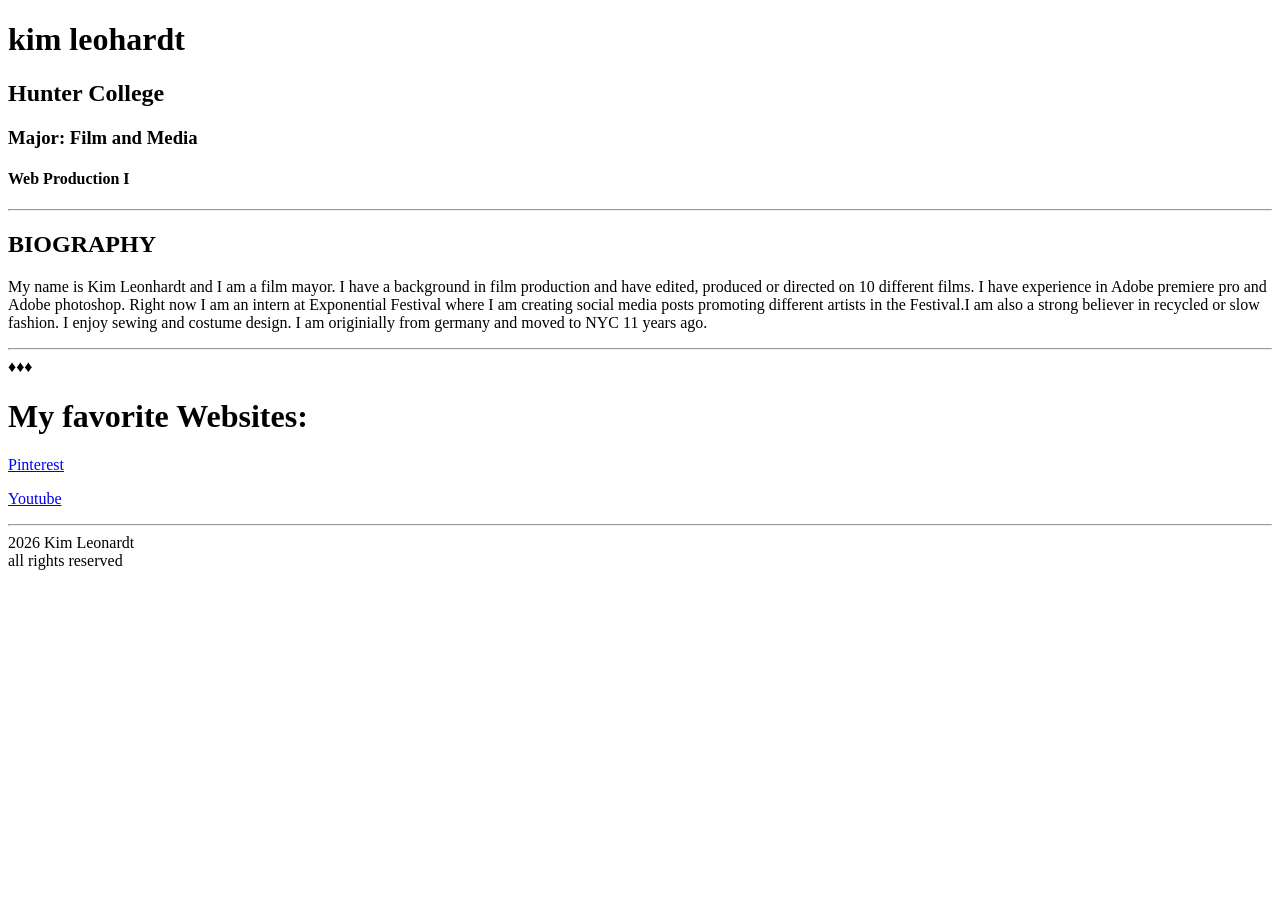
<file: index.html>
<!DOCTYPE html>
<html>
<head>
<title>Page Title</title>
</head>
<body>

<h1>kim leohardt</h1>
<h2>Hunter College</h2>
<h3>Major: Film and Media</h3>
<h4>Web Production I</h4>

<hr> 

<h2>BIOGRAPHY</h2>
<p>My name is Kim Leonhardt and I am a film mayor. I have a background in film production and have edited, produced or directed on 10 different films. I have experience in Adobe premiere pro and Adobe photoshop.  Right now I am an intern at Exponential Festival where I am creating social media posts promoting different artists in the Festival.I am also a strong believer in recycled or slow fashion. I enjoy sewing and costume design. I am originially from germany and moved to NYC 11 years ago. 
</p>

<hr> 
&diams;&diams;&diams;
<h1>My favorite Websites:</h1>
<p><a href="https://www.pinterest.com"
target="_blank">Pinterest</a></p>
<p><a href="https://www.youtube.com"
target="_blank">Youtube</a></p>

<hr>

2026 Kim Leonardt <br>
all rights reserved



</body>
</html>
</file>
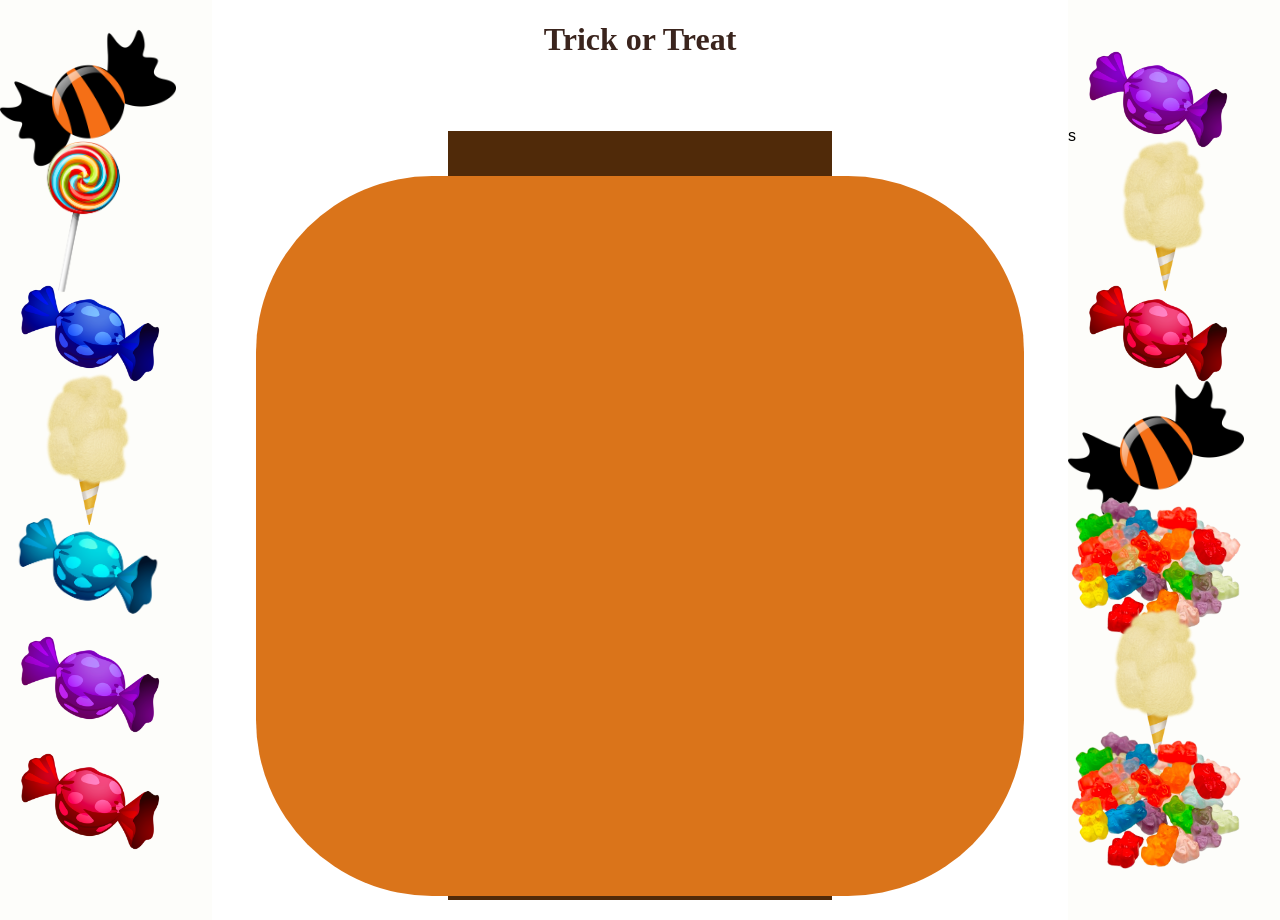
<file: JavaScript Example 2/index.html>
<!DOCTYPE html>
<html lang="en">
	<head>
		<title>Halloween</title>
		<meta charset="utf-8" />
		<meta http-equiv="X-UA-Compatible" content="IE=edge" />
		<meta name="viewport" content="width=device-width, initial-scale=1" />
		<!-- import the webpage's stylesheet -->
		<link rel="stylesheet" href="styles.css" />
		<!-- import the webpage's JavaScript file -->
		<script src="script.js" defer></script>
	</head>

	<body>
		<div id="page">
			<h1>Trick or Treat</h1>
			<div id="left-container" class="container">
				<div class="plant-holder">
					<img class="candy" alt="candy" id="candy1" src="./images/candy1.png" />
				</div>
				<div class="plant-holder">
					<img class="candy" alt="candy" id="candy2" src="./images/candy2.png" />
				</div>
				<div class="plant-holder">
					<img class="candy" alt="candy" id="candy3" src="./images/candy3.png" />
				</div>
				<div class="plant-holder">
					<img class="candy" alt="candy" id="candy4" src="./images/candy4.png" />
				</div>
				<div class="plant-holder">
					<img class="candy" alt="candy" id="candy5" src="./images/candy5.png" />
				</div>
				<div class="plant-holder">
					<img class="candy" alt="candy" id="candy6" src="./images/candy6.png" />
				</div>
				<div class="plant-holder">
					<img class="candy" alt="candy" id="candy7" src="./images/candy7.png" />
				</div>
			</div>
			<div id="right-container" class="container">
				<div class="plant-holder">
					<img class="candy" alt="candy" id="candy8" src="./images/candy6.png" />
				</div>
				<div class="plant-holder">s
					<img class="candy" alt="candy" id="candy4" src="./images/candy4.png" />
				</div>
				<div class="plant-holder">
					<img class="candy" alt="candy" id="candy7" src="./images/candy7.png" />
				</div>
				<div class="plant-holder">
					<img class="candy" alt="candy" id="candy1" src="./images/candy1.png" />
				</div>
				<div class="plant-holder">
					<img class="candy" alt="candy" id="candy2" src="./images/candy8.png" />
				</div>
				<div class="plant-holder">
					<img class="candy" alt="candy" id="candy4" src="./images/candy4.png" />
				</div>
				<div class="plant-holder">
					<img class="candy" alt="candy" id="candy8" src="./images/candy8.png" />
				</div>
			</div>

			<div id="terrarium">
				<div class="jar-top"></div>
				<div class="jar-walls">
				</div>
				<div class="dirt"></div>
				<div class="jar-bottom"></div>
				<div class="pumpkin-holder">
					<img class="pumpkin" alt="pumpkin" id="pumpkin" src="./images/pumpkin.png" />
				</div>
			</div>
		</div>
	</body>
</html>
</file>
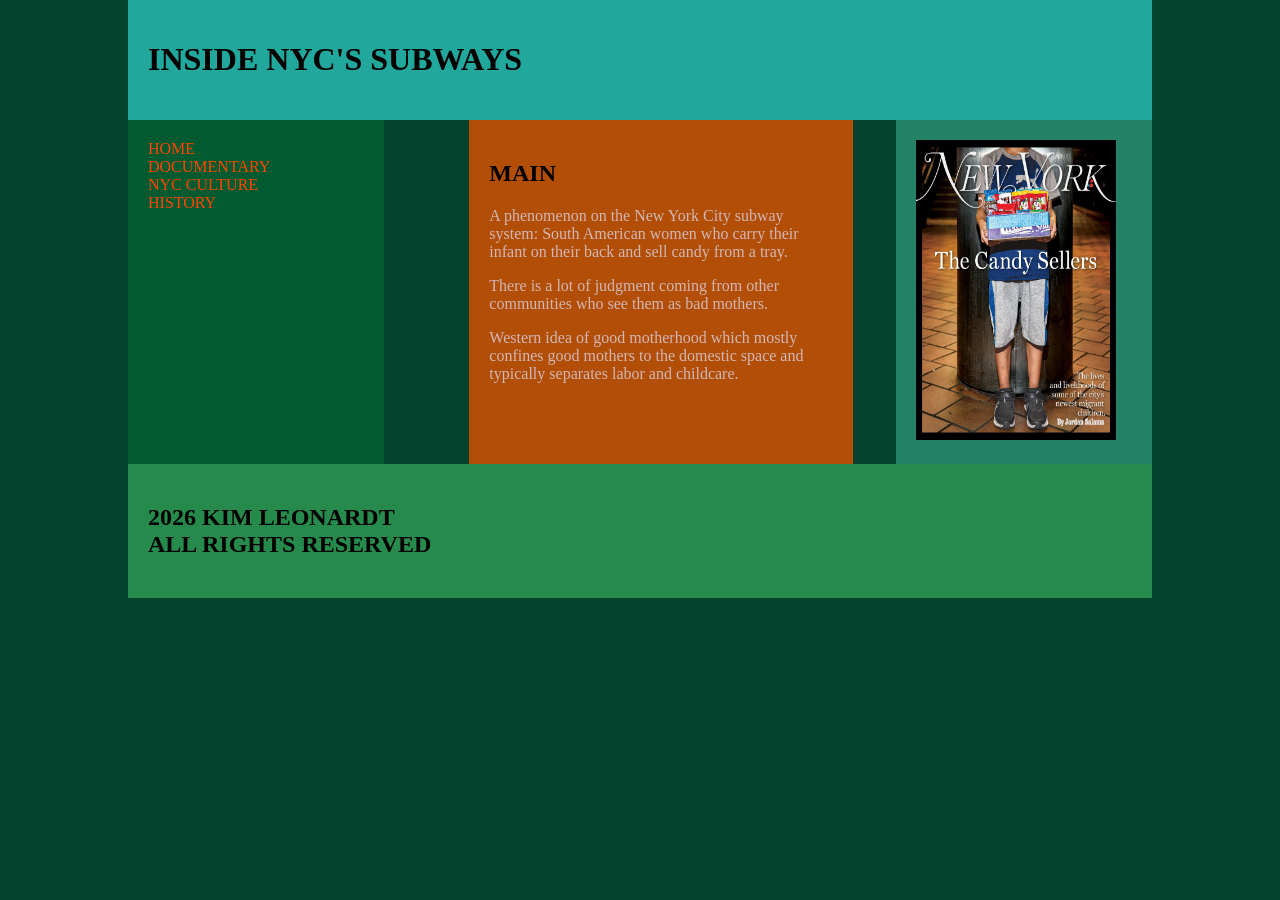
<file: leonhardt midterm/index.html>
<!DOCTYPE html>
<html>
<head>

	<meta charset="utf-8">
	<meta name="viewport" content="width=device-width, initial-scale=1">
	<title>Grid Layout</title>
	<link rel="stylesheet" href="styles.css">
</head>

<body>

	<div class="wrapper">

		<header>
			<h1>Inside NYC's Subways</h1>
			
		</header>

		<main>
			<h2>main</h2>
			<p>A phenomenon on the New York City subway system: South American women who carry their infant on their back and sell candy from a tray.</p>
			<p>There is a lot of judgment coming from other communities who see them as bad mothers.</p>
			<p>Western idea of good motherhood which mostly confines good mothers to the domestic space and typically separates labor and childcare. </p>
		</main>

		<nav>
	
			
                   <a href="index.html">HOME</a>
                   <a href="Inside-nyc-subways.html">DOCUMENTARY</a>
                    <a href="web-art-history.html">NYC CULTURE</a>
                    <a href="contemporary-web-art.html">HISTORY</a>
	
		</nav>

           
	
       <aside>
			<img src="images/New York.jpg.webp" width="200" height="300"> 
		</aside>
        
		
		


		<footer>
			<h2><h2>2026 Kim Leonardt <br>
all rights reserved</h2>
		</footer>

	</div>

</body>

</html>
</file>
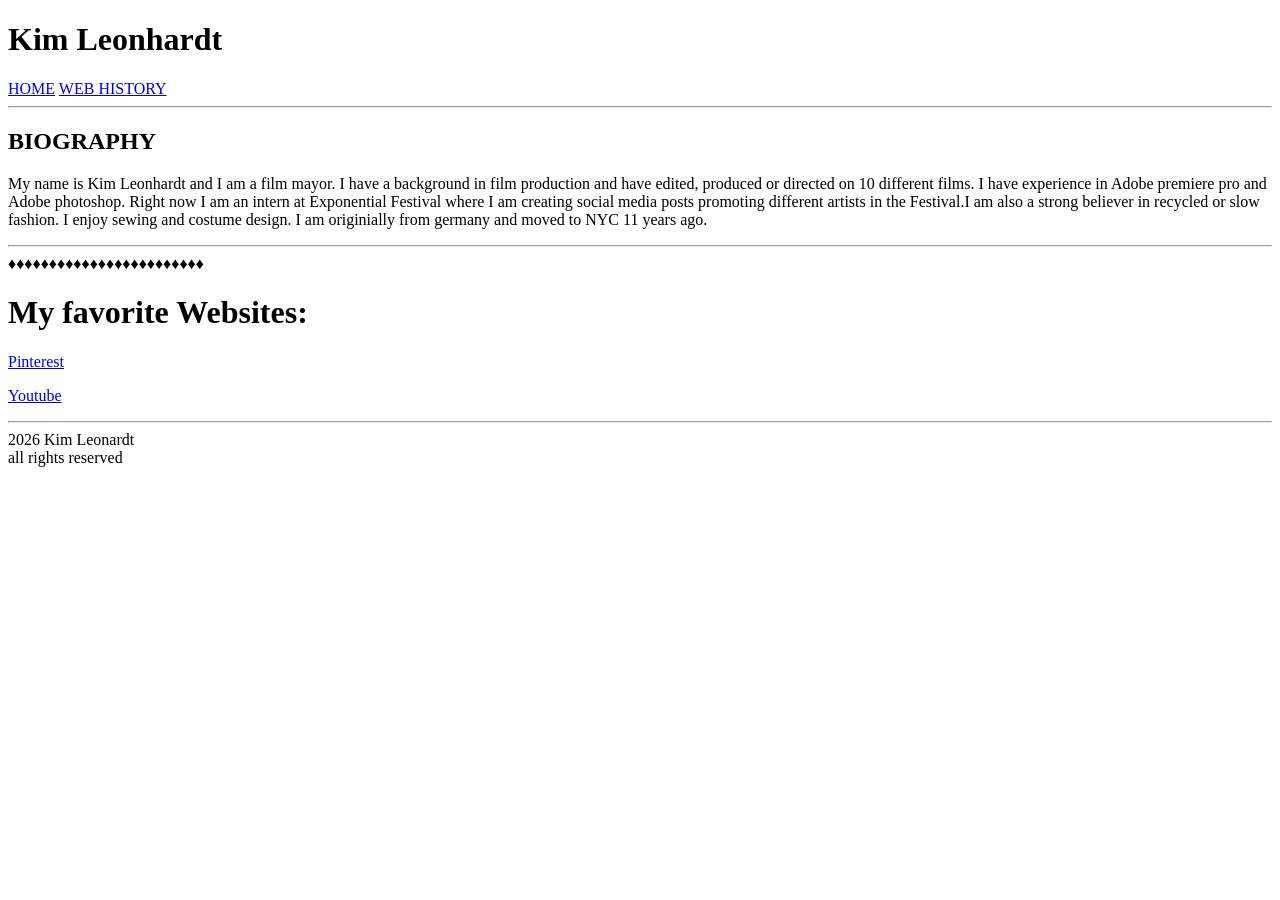
<file: session02/index.html>
<!DOCTYPE html>
<html>
<head>
<title>Page Title</title>
</head>
<body>

<header>
 		<h1>Kim Leonhardt</h1>
 	</header>

 	<nav>
 		   <a href="index.html">HOME</a>
        <a href="web-history.html">WEB HISTORY</a>
 	</nav>

<hr> 

<h2>BIOGRAPHY</h2>
<p>My name is Kim Leonhardt and I am a film mayor. I have a background in film production and have edited, produced or directed on 10 different films. I have experience in Adobe premiere pro and Adobe photoshop.  Right now I am an intern at Exponential Festival where I am creating social media posts promoting different artists in the Festival.I am also a strong believer in recycled or slow fashion. I enjoy sewing and costume design. I am originially from germany and moved to NYC 11 years ago. 
</p>

<hr> 
&diams;&diams;&diams;&diams;&diams;&diams;&diams;&diams;&diams;&diams;&diams;&diams;&diams;&diams;&diams;&diams;&diams;&diams;&diams;&diams;&diams;&diams;&diams;&diams;
<h1>My favorite Websites:</h1>
<p><a href="https://www.pinterest.com"
target="_blank">Pinterest</a></p>
<p><a href="https://www.youtube.com"
target="_blank">Youtube</a></p>

<hr>

2026 Kim Leonardt <br>
all rights reserved



</body>
</html>
</file>
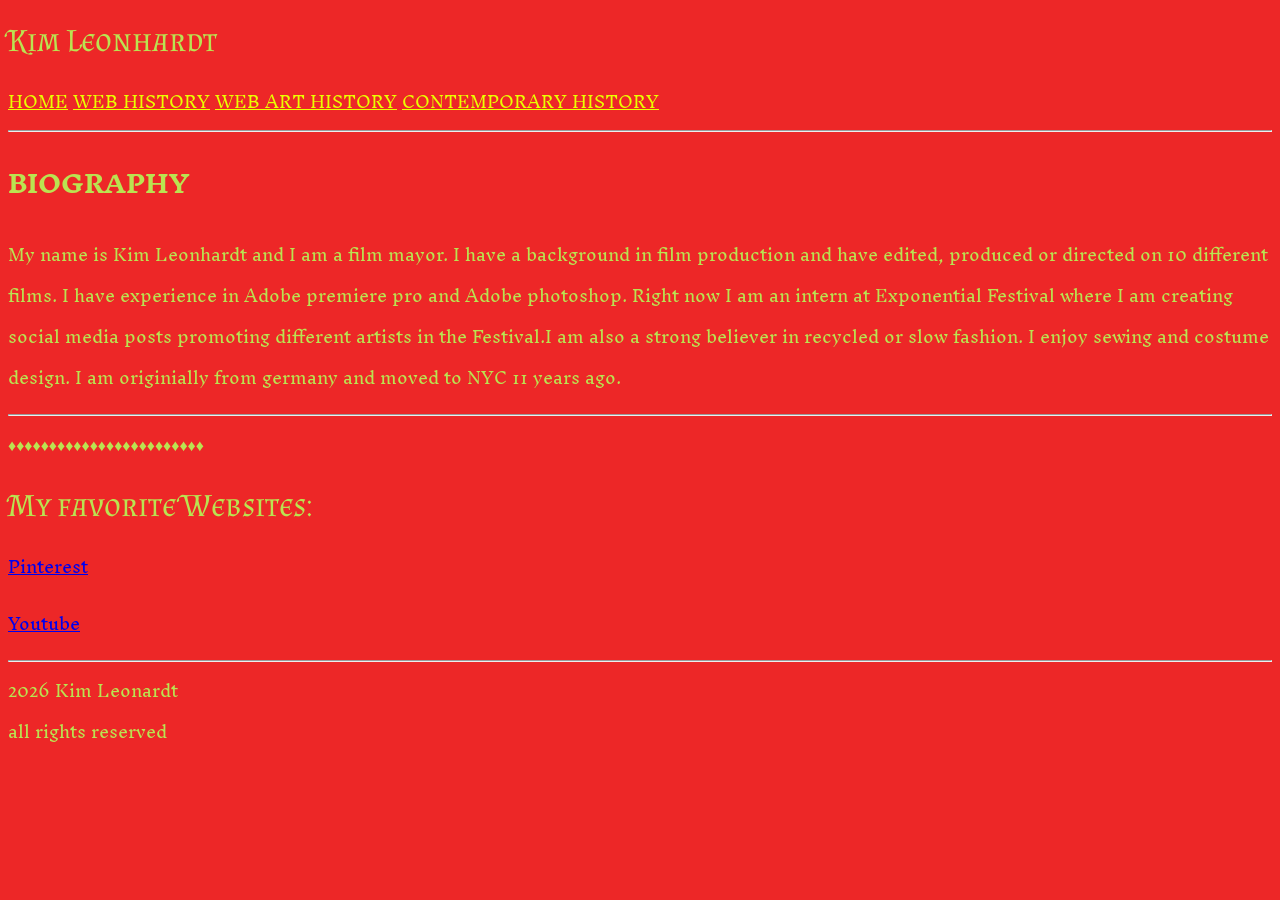
<file: session04/index.html>
<!DOCTYPE html>
<html>
<head>
<title>Kim Leonhardt</title>
<link rel="stylesheet" href="styles.css">
<link rel="preconnect" href="https://fonts.googleapis.com">
<link rel="preconnect" href="https://fonts.gstatic.com" crossorigin>
<link href="https://fonts.googleapis.com/css2?family=Inknut+Antiqua:wght@300;400;500;600;700;800;900&display=swap" rel="stylesheet">

<link rel="preconnect" href="https://fonts.googleapis.com">
<link rel="preconnect" href="https://fonts.gstatic.com" crossorigin>
<link href="https://fonts.googleapis.com/css2?family=Almendra+SC&display=swap" rel="stylesheet"> 
</head>
<body>

<header>
 		<h1>Kim Leonhardt</h1>
 	</header>

 	 <nav>
                   <a href="index.html">HOME</a>
                   <a href="web-history.html">WEB HISTORY</a>
                    <a href="web-art-history.html">WEB ART HISTORY</a>
                    <a href="contemporary-web-art.html">CONTEMPORARY HISTORY</a>
        </nav>

<hr> 

<h2>BIOGRAPHY</h2>
<p>My name is Kim Leonhardt and I am a film mayor. I have a background in film production and have edited, produced or directed on 10 different films. I have experience in Adobe premiere pro and Adobe photoshop.  Right now I am an intern at Exponential Festival where I am creating social media posts promoting different artists in the Festival.I am also a strong believer in recycled or slow fashion. I enjoy sewing and costume design. I am originially from germany and moved to NYC 11 years ago. 
</p>

<hr> 
&diams;&diams;&diams;&diams;&diams;&diams;&diams;&diams;&diams;&diams;&diams;&diams;&diams;&diams;&diams;&diams;&diams;&diams;&diams;&diams;&diams;&diams;&diams;&diams;
<h1>My favorite Websites:</h1>
<p><a href="https://www.pinterest.com"
target="_blank">Pinterest</a></p>
<p><a href="https://www.youtube.com"
target="_blank">Youtube</a></p>

<hr>

2026 Kim Leonardt <br>
all rights reserved



</body>
</html>
</file>
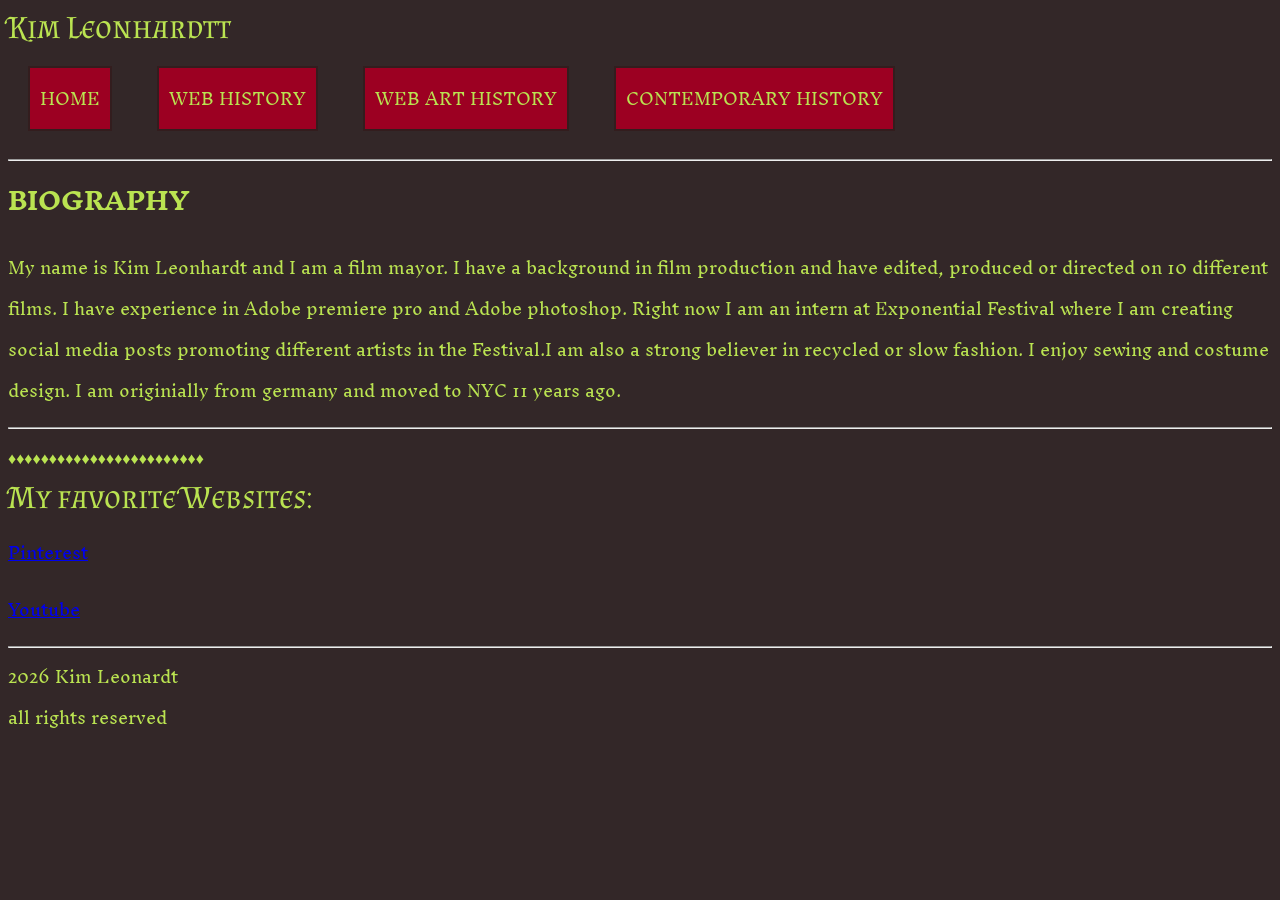
<file: session05/index.html>
<!DOCTYPE html>
<html>
<head>
<title>Kim Leonhardt</title>
<link rel="stylesheet" href="styles.css">
<link rel="preconnect" href="https://fonts.googleapis.com">
<link rel="preconnect" href="https://fonts.gstatic.com" crossorigin>
<link href="https://fonts.googleapis.com/css2?family=Inknut+Antiqua:wght@300;400;500;600;700;800;900&display=swap" rel="stylesheet">

<link rel="preconnect" href="https://fonts.googleapis.com">
<link rel="preconnect" href="https://fonts.gstatic.com" crossorigin>
<link href="https://fonts.googleapis.com/css2?family=Almendra+SC&display=swap" rel="stylesheet"> 
</head>
<body>

<header>
 		<h1>Kim Leonhardtt</h1>
 	</header>

 	 <nav>
                   <a href="index.html">HOME</a>
                   <a href="web-history.html">WEB HISTORY</a>
                    <a href="web-art-history.html">WEB ART HISTORY</a>
                    <a href="contemporary-web-art.html">CONTEMPORARY HISTORY</a>
        </nav>

<hr> 

<h2>BIOGRAPHY</h2>
<p>My name is Kim Leonhardt and I am a film mayor. I have a background in film production and have edited, produced or directed on 10 different films. I have experience in Adobe premiere pro and Adobe photoshop.  Right now I am an intern at Exponential Festival where I am creating social media posts promoting different artists in the Festival.I am also a strong believer in recycled or slow fashion. I enjoy sewing and costume design. I am originially from germany and moved to NYC 11 years ago. 
</p>

<hr> 
&diams;&diams;&diams;&diams;&diams;&diams;&diams;&diams;&diams;&diams;&diams;&diams;&diams;&diams;&diams;&diams;&diams;&diams;&diams;&diams;&diams;&diams;&diams;&diams;
<h1>My favorite Websites:</h1>
<p><a href="https://www.pinterest.com"
target="_blank">Pinterest</a></p>
<p><a href="https://www.youtube.com"
target="_blank">Youtube</a></p>

<hr>

2026 Kim Leonardt <br>
all rights reserved



</body>
</html>
</file>
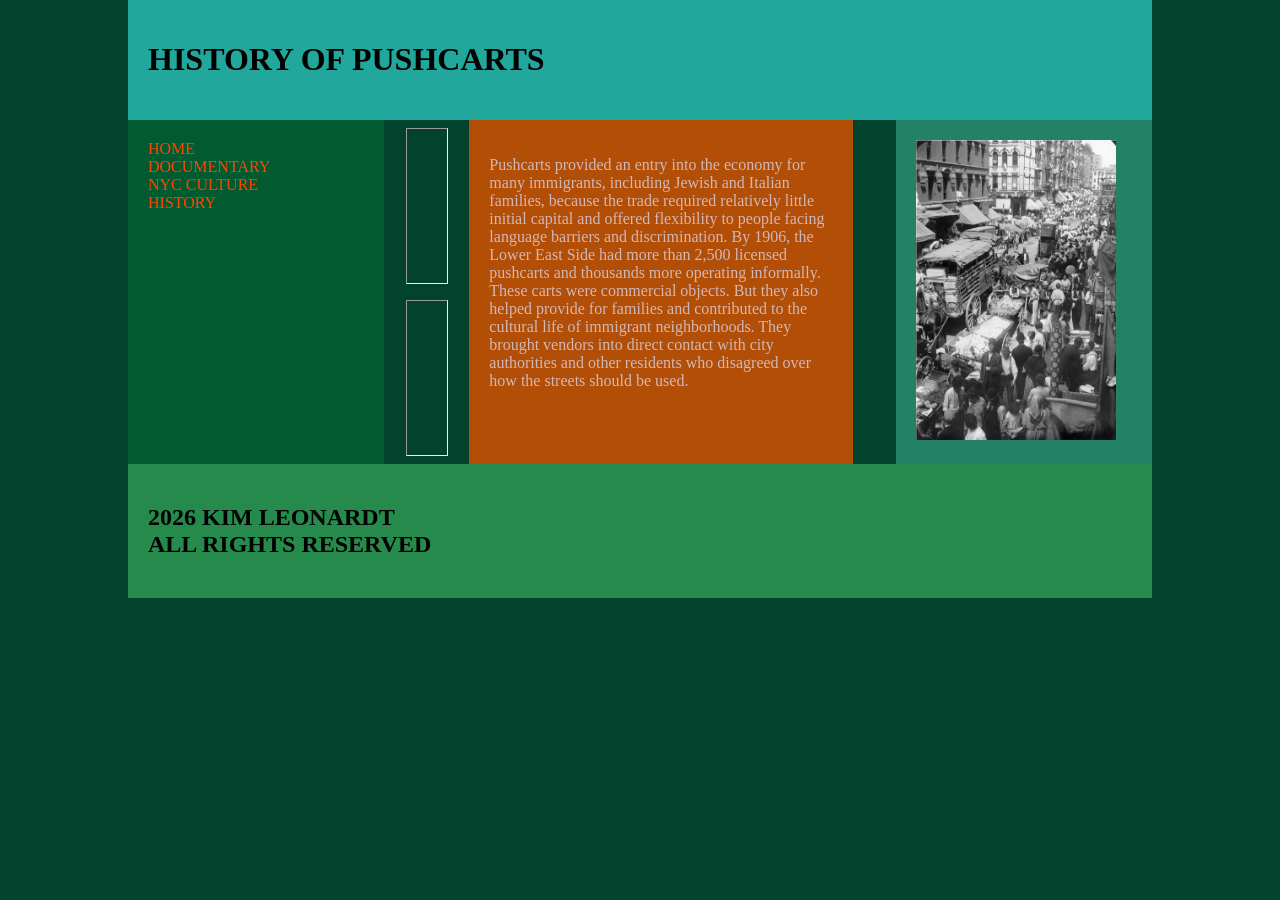
<file: leonhardt midterm/contemporary-web-art.html>
<!DOCTYPE html>
<html>
<head>
<title>Kim Leonhardt - Web Art History</title>
<link rel="preconnect" href="https://fonts.googleapis.com">
<link rel="preconnect" href="https://fonts.gstatic.com" crossorigin>
<link href="https://fonts.googleapis.com/css2?family=Inknut+Antiqua:wght@300;400;500;600;700;800;900&display=swap" rel="stylesheet">

<link rel="preconnect" href="https://fonts.googleapis.com">
<link rel="preconnect" href="https://fonts.gstatic.com" crossorigin>
<link href="https://fonts.googleapis.com/css2?family=Almendra+SC&display=swap" rel="stylesheet"> 

<link rel="stylesheet" href="styles.css">

   <meta charset="utf-8">
	<meta name="viewport" content="width=device-width, initial-scale=1">
	 <title>Grid Layout</title>
	<link rel="stylesheet" href="styles.css">
</head>

<body>
  <div class="wrapper">

        <nav>
                   <a href="index.html">HOME</a>
                   <a href="Inside-nyc-subways.html">DOCUMENTARY</a>
                    <a href="web-art-history.html">NYC CULTURE</a>
                    <a href="contemporary-web-art.html">HISTORY</a>
        </nav>

<header id="headerSection">
        <h1>History of Pushcarts</h1>
</header>

 
<hr>
<main>
    
      
      <p>Pushcarts provided an entry into the economy for many immigrants, including Jewish and Italian families, because the trade required relatively little initial capital and offered flexibility to people facing language barriers and discrimination. By 1906, the Lower East Side had more than 2,500 licensed pushcarts and thousands more operating informally.  These carts were commercial objects. But they also helped provide for families and contributed to the cultural life of immigrant neighborhoods. They brought vendors into direct contact with city authorities and other residents who disagreed over how the streets should be used. </p>
  
</main>

<aside>
			<img src="images/pushcarts.jpeg" width="200" height="300"> 
		</aside>



<hr>

	<footer>
			<h2>2026 Kim Leonardt <br>
all rights reserved</h2>
		</footer>
 
  </div>


</body>
</html>
</file>
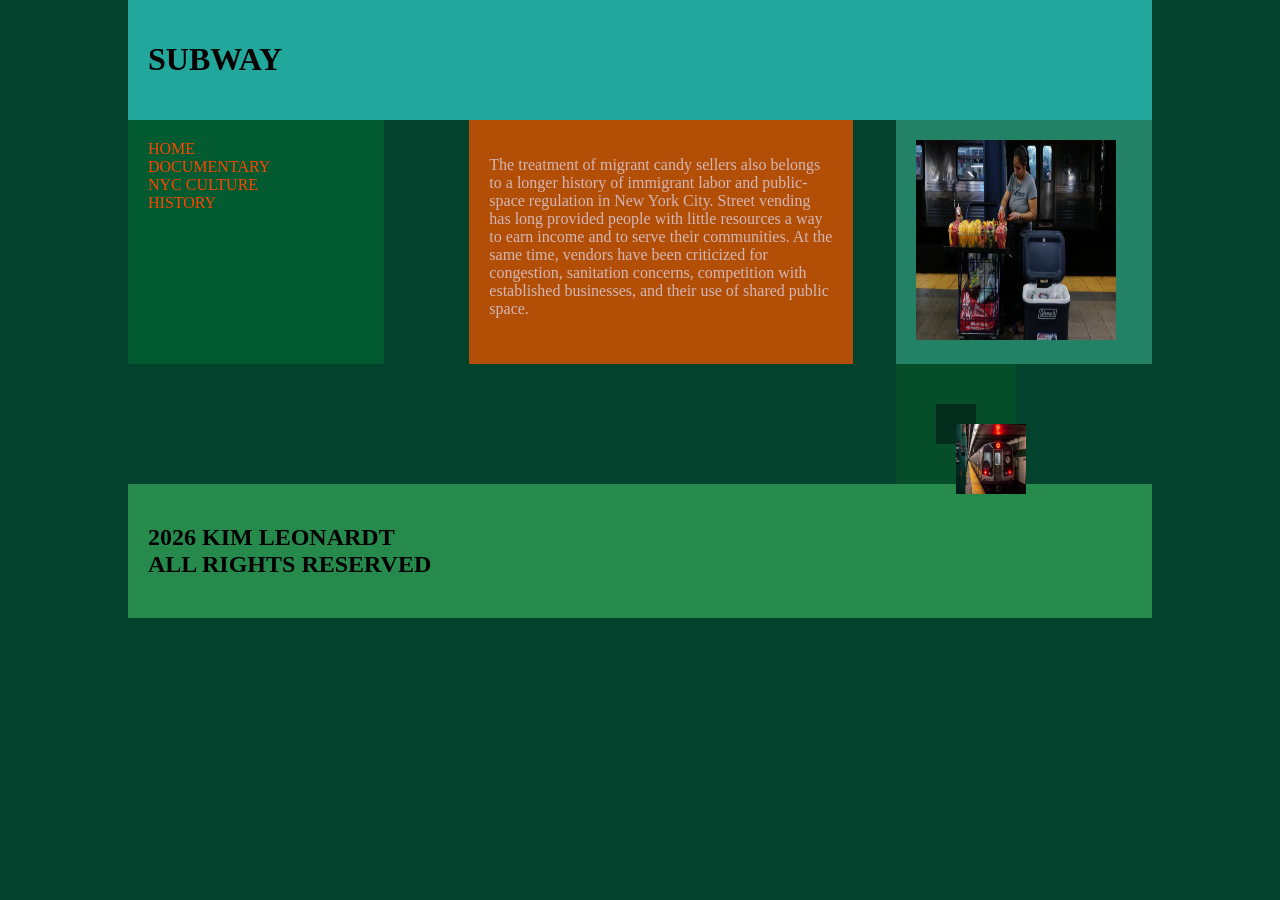
<file: leonhardt midterm/Inside-nyc-subways.html>
<!DOCTYPE html>
<html>
<head>
	<meta charset="utf-8">
	<meta name="viewport" content="width=device-width, initial-scale=1">
	<title>Inside NYC's Subways</title>
	<link rel="stylesheet" href="styles.css">
	
</head>



<body>

	<div class="wrapper">

		<header>
			<h1>SUBWAY</h1>
		</header>

		<main>
			 <p>The treatment of migrant candy sellers also belongs to a longer history of immigrant labor and public-space regulation in New York City. Street vending has long provided people with little resources a way to earn income and to serve their communities. At the same time, vendors have been criticized for congestion, sanitation concerns, competition with established businesses, and their use of shared public space. </p>
		</main>

		<nav>
			    <a href="index.html">HOME</a>
                   <a href="Inside-nyc-subways">DOCUMENTARY</a>
                    <a href="web-art-history.html">NYC CULTURE</a>
                    <a href="contemporary-web-art.html">HISTORY</a>
		</nav>

		<aside>
			<img src="images/nyc women.jpg.webp" width="200" height="200"> 
		</aside>

	

		

		<div class="col-3b">
			<img src="images/subway.jpg" width="70" height="70">
		</div>

		<footer>
			<h2>2026 Kim Leonardt <br>
all rights reserved</h2>
		</footer>

	</div>


</body>
</div>
</file>
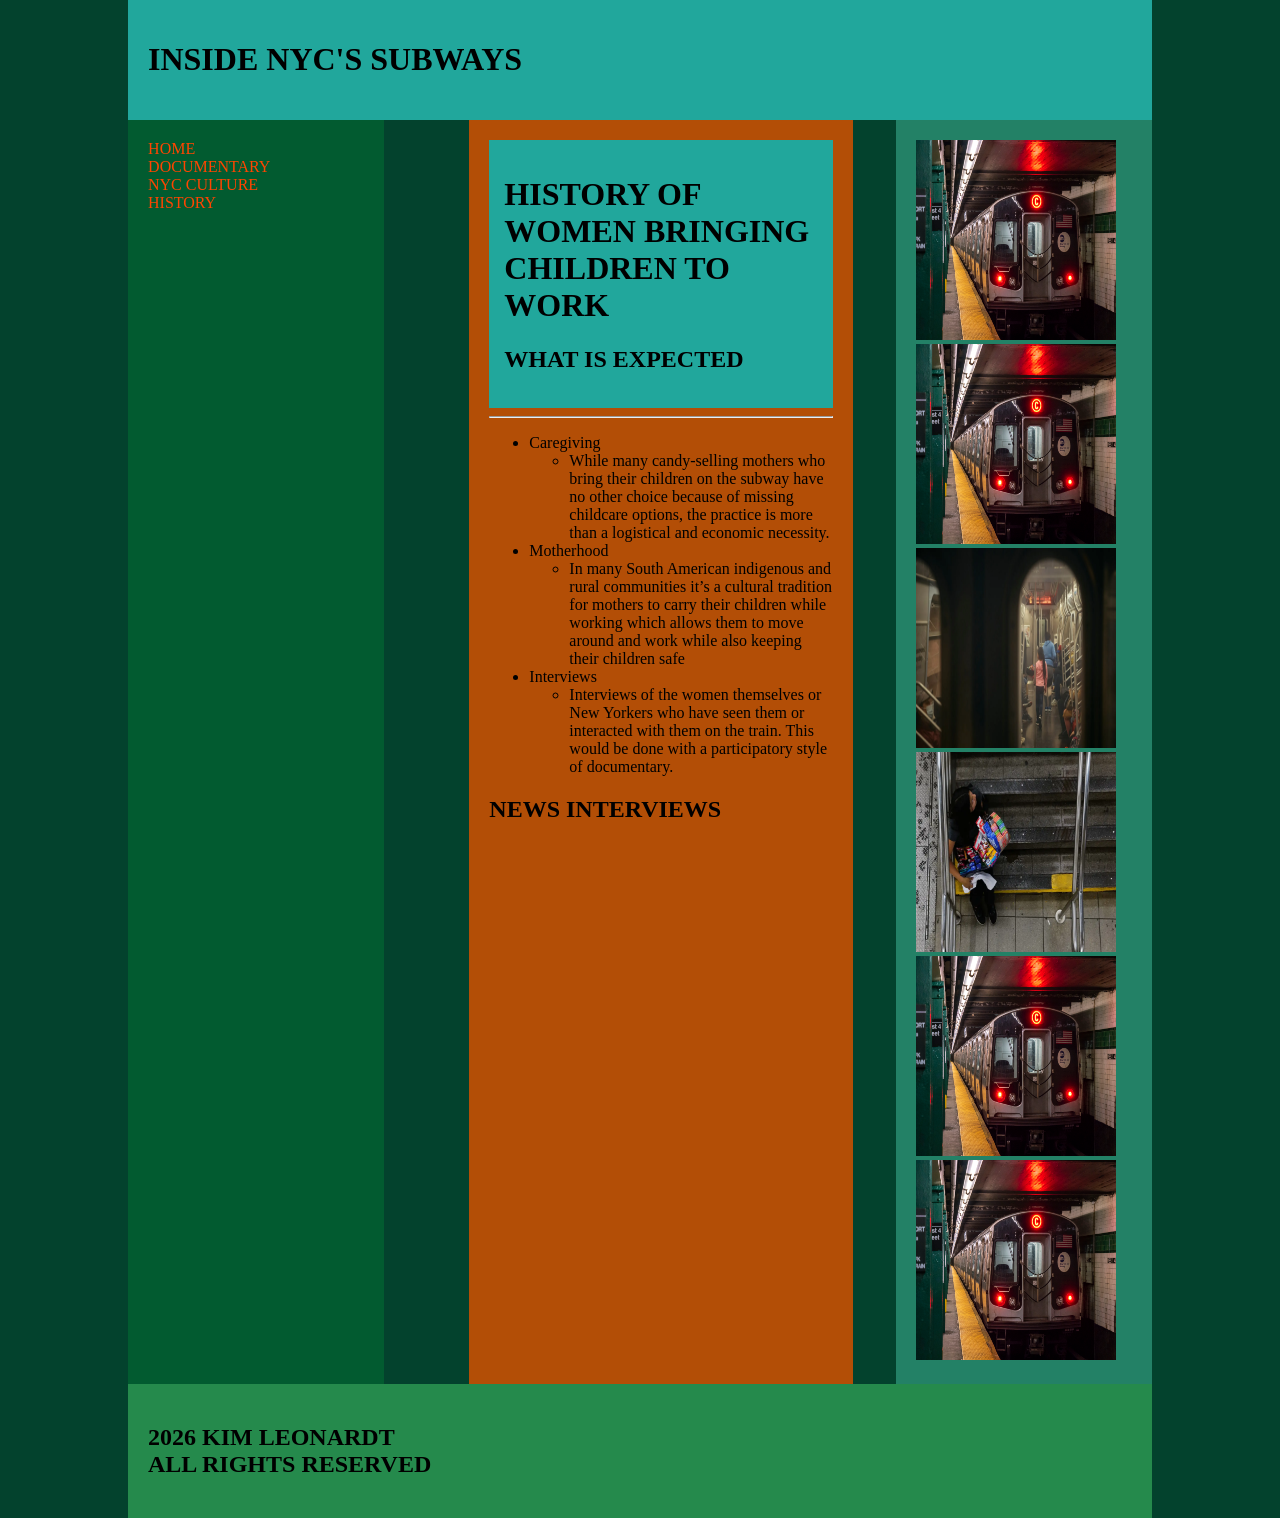
<file: leonhardt midterm/web-art-history.html>
<!DOCTYPE html>
<html>
<head>
<title>Kim Leonhardt - Inside NYC's Subways</title>
<link rel="stylesheet" href="styles.css">
<link rel="preconnect" href="https://fonts.googleapis.com">
<link rel="preconnect" href="https://fonts.gstatic.com" crossorigin>
<link href="https://fonts.googleapis.com/css2?family=Inknut+Antiqua:wght@300;400;500;600;700;800;900&display=swap" rel="stylesheet">

<link rel="preconnect" href="https://fonts.googleapis.com">
<link rel="preconnect" href="https://fonts.gstatic.com" crossorigin>
<link href="https://fonts.googleapis.com/css2?family=Almendra+SC&display=swap" rel="stylesheet"> 
</head>
<body>
        <div class="wrapper">

<header>
 		<h1>Inside NYC's Subways</h1>
</header>
         <nav>
                   <a href="index.html">HOME</a>
                  <a href="Inside-nyc-subways.html">DOCUMENTARY</a>
                    <a href="web-art-history.html">NYC CULTURE</a>
                    <a href="contemporary-web-art.html">HISTORY</a>
        </nav>

 	
<main>
        <header>
 		<h1>History of Women bringing children to work</h1>
                <h2>What is expected</h2>
        </header>
<hr>
        <ul>
                        
                <li>Caregiving
                        <ul>
                                <li>  While many candy-selling mothers who bring their children on the subway have no other choice because of missing childcare options, the practice is more than a logistical and economic necessity. 
</li>
                        </ul>

                </li>
                <li>Motherhood

                        <ul>
                                <li>In many South American indigenous and rural communities it’s a cultural tradition for mothers to carry their children while working which allows them to move around and work while also keeping their children safe
</li>
                        </ul>
                </li>
                <li>Interviews

                         <ul>
                                <li>Interviews of the women themselves or New Yorkers who have seen them or interacted with them on the train.  This would be done with a participatory style of documentary. 

</li>
                        </ul>

                </li>
               

        </ul>


 	
  <h2>News Interviews</h2>
<iframe width="300" height="300" src="https://www.youtube.com/embed/9cbRFqIxpAA?si=uLV0UJ7J0A4U-90F" title="YouTube video player" frameborder="0" allow="accelerometer; autoplay; clipboard-write; encrypted-media; gyroscope; picture-in-picture; web-share" referrerpolicy="strict-origin-when-cross-origin" allowfullscreen></iframe>



</main>


<aside>
<img src="images/subway.jpg" width="200" height="200"> 
<img src="images/subway.jpg" width="200" height="200">
<img src="images/women and kids.jpg.webp" width="200" height="200"> 
<img src="images/woman sitting.jpg.webp" width="200" height="200"> 
<img src="images/subway.jpg" width="200" height="200">
<img src="images/subway.jpg" width="200" height="200"> 

</aside>
<footer>
			<h2>2026 Kim Leonardt <br>
all rights reserved</h2>
		</footer>
</div>










</body>
</html>
</file>
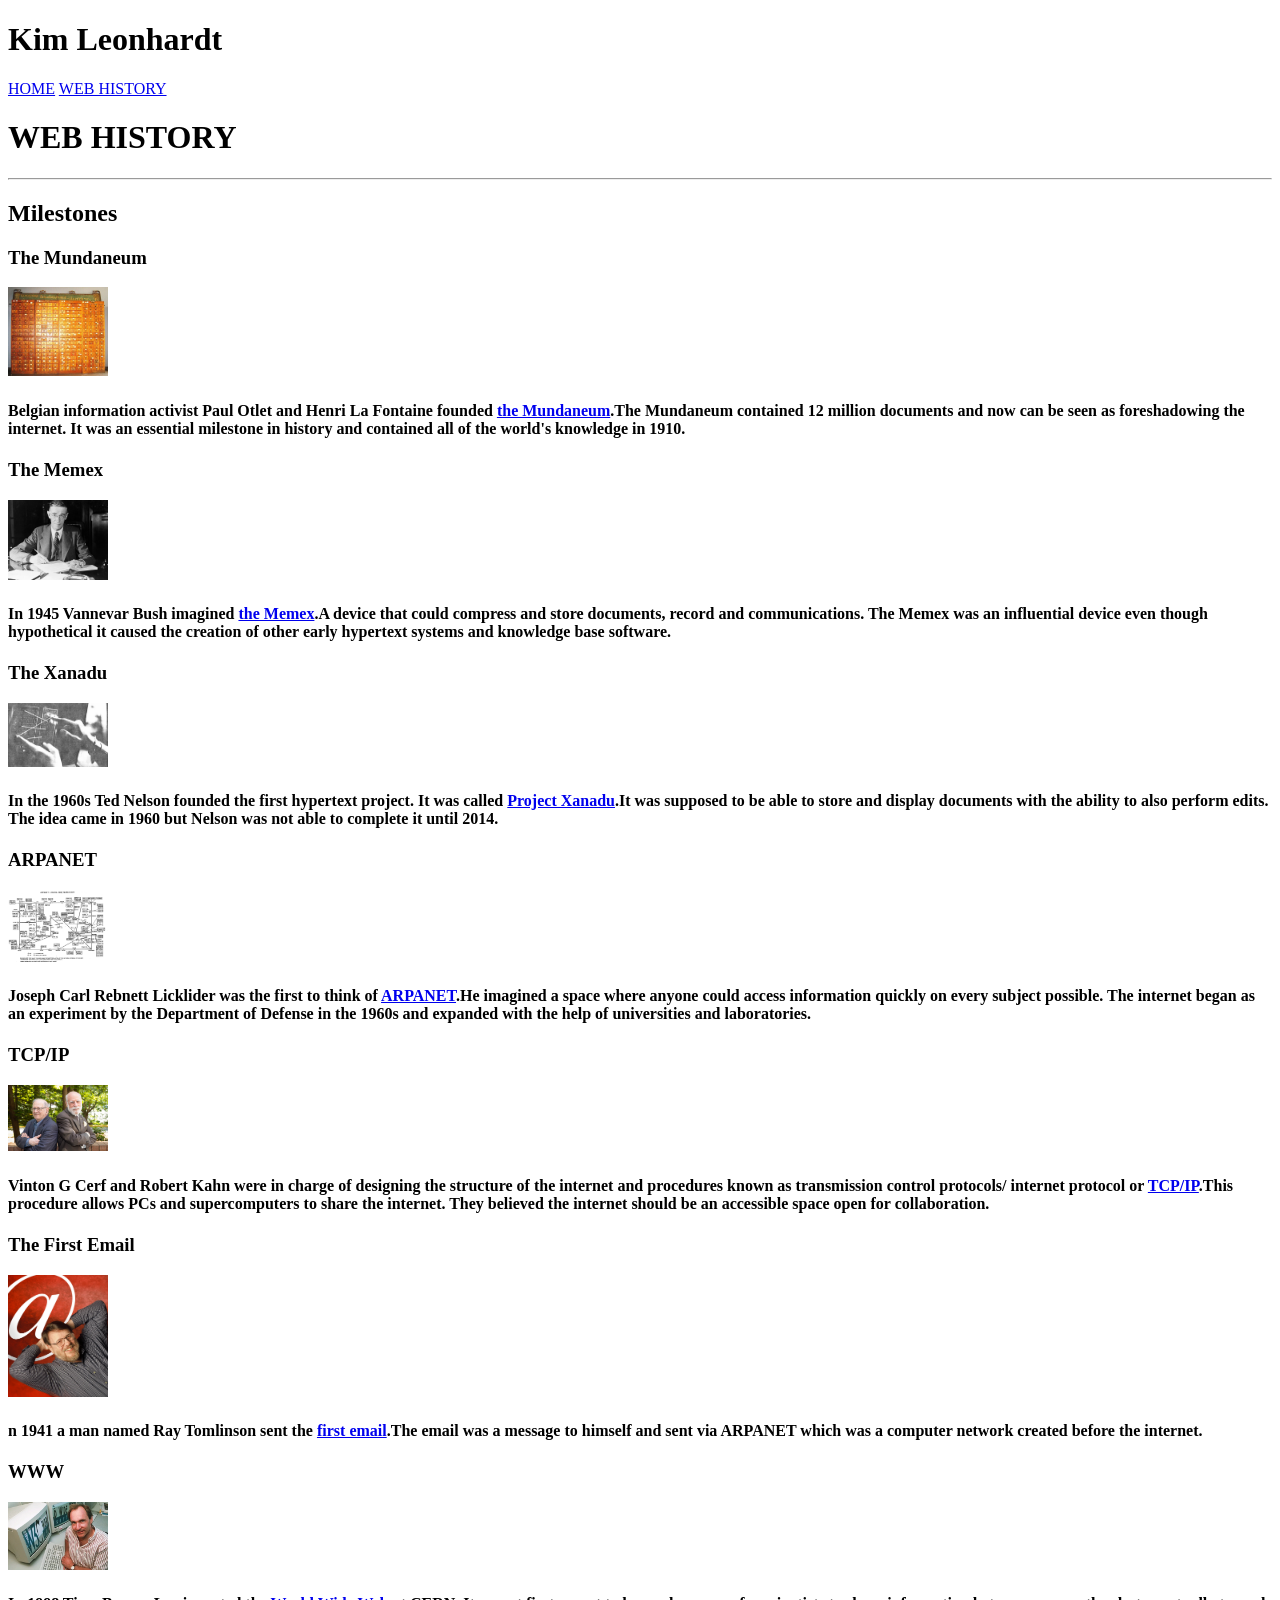
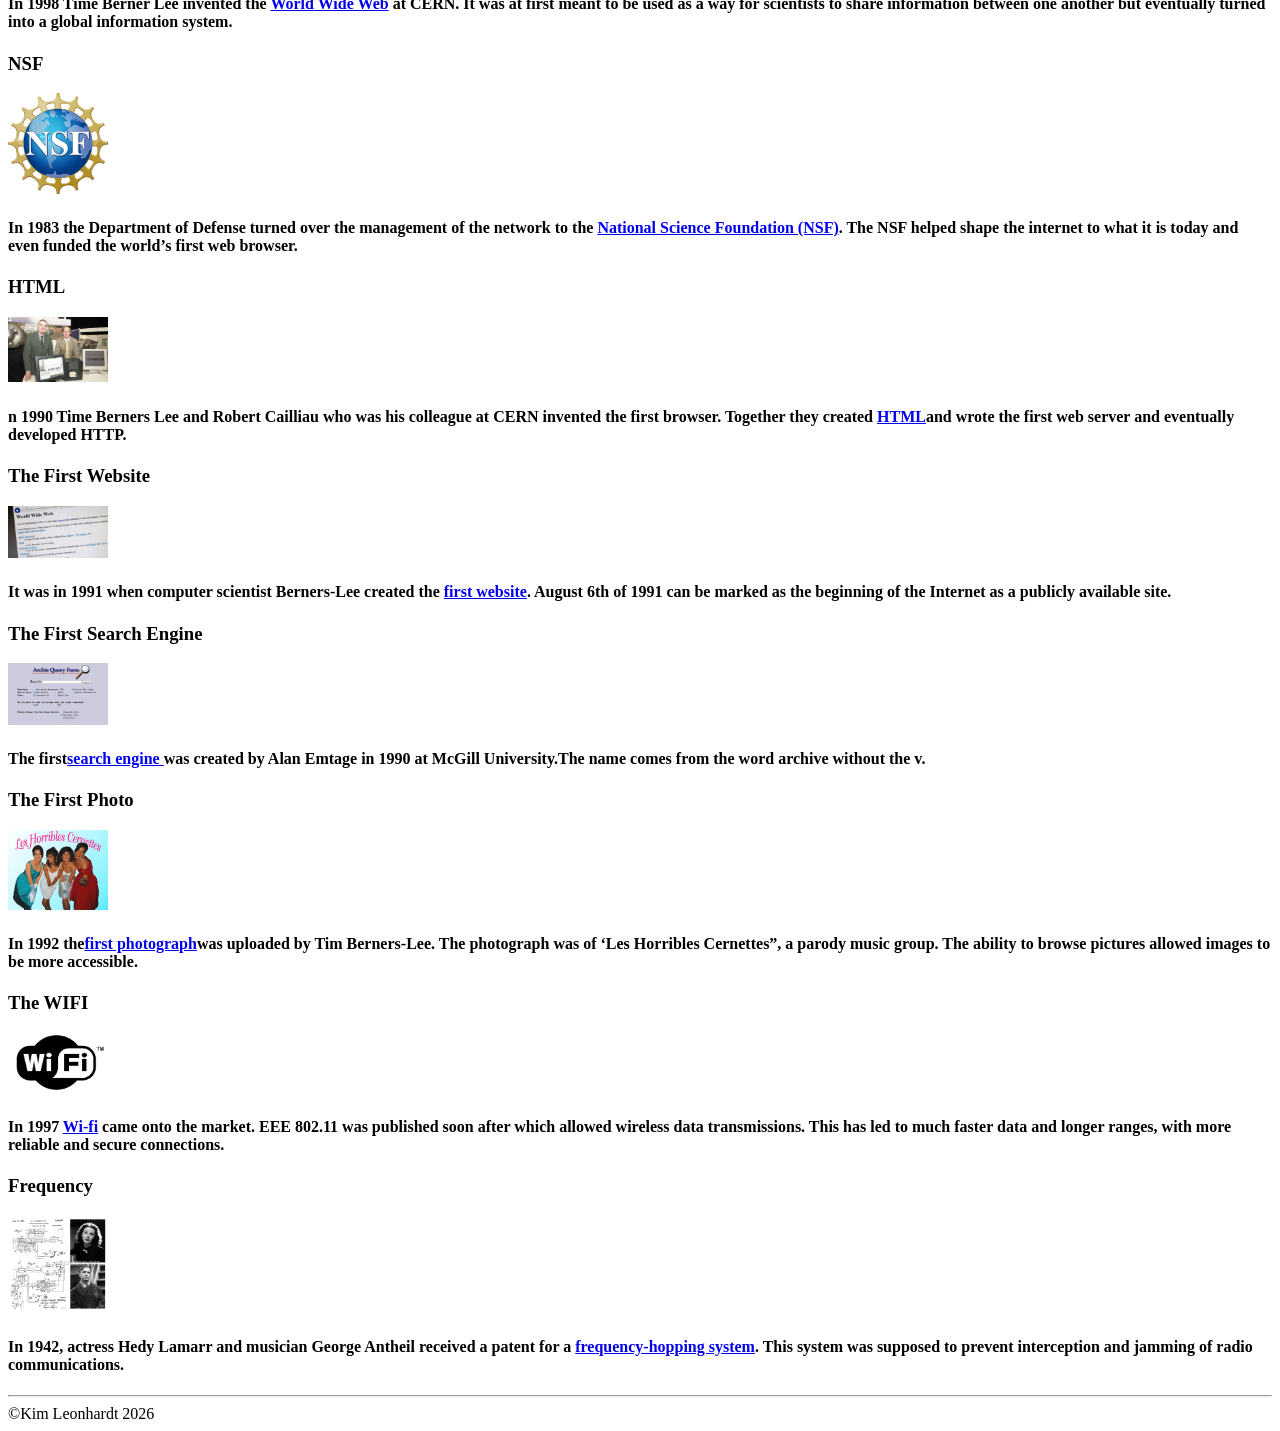
<file: session02/web-history.html>
<!DOCTYPE html>
<html>
<head>
	<title>Kim Leonhardt-Web History</title>
 </head>
 <body>
 	<header>
 		<h1>Kim Leonhardt</h1>
 	</header>

 	<nav>
 		   <a href="index.html">HOME</a>
        <a href="web-history.html">WEB HISTORY</a>
 	</nav>

 	<main> 
 		<h1>WEB HISTORY</h1>
 		<hr>
 		<h2>Milestones</h2>
        <h3>The Mundaneum</h3>
 		<a href="https://en.wikipedia.org/wiki/Mundaneum" target="_blank">
            <img src="images/Mundaneum_Tiräng_Karteikaarten.jpg" width="100">
        </a>
            <h4>Belgian information activist Paul Otlet and Henri La Fontaine founded <a href="https://en.wikipedia.org/wiki/Mundaneum" target="_blank">the Mundaneum</a>.The Mundaneum contained 12 million documents and now can be seen as foreshadowing the internet. It was an essential milestone in history and contained all of the world's knowledge in 1910.</h4>

 		<h3>The Memex</h3>
        <a href="https://en.wikipedia.org/wiki/Memex" target="_blank">
            <img src="images/Vannevar_Bush_portrait.jpg" width="100"> 
        </a>
             <h4> In 1945 Vannevar Bush imagined <a href="https://en.wikipedia.org/wiki/Memex" target="_blank">the Memex</a>.A device that could compress and store documents, record and communications. The Memex was an influential device even though hypothetical it caused the creation of other early hypertext systems and knowledge base software.</h4>

        <h3>The Xanadu</h3>
            <a href="https://en.wikipedia.org/wiki/Project_Xanadu" target="_blank">
            <img src="images/xanadu_image.png"width="100"> 
           </a>
             <h4>In the 1960s Ted Nelson founded the first hypertext project. It was called <a href="https://en.wikipedia.org/wiki/Project_Xanadu" target="_blank">Project Xanadu</a>.It was supposed to be able to store and display documents with the ability to also perform edits. The idea came in 1960 but Nelson was not able to complete it until 2014.</h4>

        <h3>ARPANET</h3>
            <a href="https://www.nsf.gov/impacts/internet" target="_blank">
            <img src="images/Arpanet_images.png" width="100"> 
           </a>
             <h4>Joseph Carl Rebnett Licklider was the first to think of <a href="https://www.nsf.gov/impacts/internet"target="_blank">ARPANET</a>.He imagined a space where anyone could access information quickly on every subject possible. The internet began as an experiment by the Department of Defense in the 1960s  and expanded with the help of universities and laboratories. </h4>

        <h3>TCP/IP</h3>
            <a href="https://www.invent.org/inductees/vinton-g-cerf" target="_blank">
            <img src="images/internet.jpg" width="100"> 
           </a>
             <h4> Vinton G Cerf and Robert Kahn were in charge of designing the structure of the internet and procedures known as transmission control protocols/ internet protocol or <a href="https://www.invent.org/inductees/vinton-g-cerf" target="_blank">TCP/IP</a>.This procedure allows PCs and supercomputers to share the internet. They believed the internet should be an  accessible space open for collaboration. 
</h4>

    <h3>The First Email</h3>
            <a href="https://www.computinghistory.org.uk/det/6116/first-e-mail-sent-by-ray-tomlinson/" target="_blank">
            <img src="images/first_email.png" width="100"> 
           </a>
             <h4> n 1941 a man named Ray Tomlinson sent the <a href="https://www.computinghistory.org.uk/det/6116/first-e-mail-sent-by-ray-tomlinson/" target="_blank">first email</a>.The email was a message to himself and sent via ARPANET which was a computer network created before the internet. </h4>
<h3>WWW</h3>
            <a href="https://home.cern/science/computing/the-birth-of-the-web/short-history-web/" target="_blank">
            <img src="images/www.webp" width="100"> 
           </a>
             <h4> In 1998 Time Berner Lee invented the <a href="https://home.cern/science/computing/the-birth-of-the-web/short-history-web/" target="_blank">World Wide Web</a> at CERN. It was at first meant to be used as a way for scientists to share information between one another but eventually turned into a global information system. </h4>
<h3>NSF</h3>
            <a href="https://en.wikipedia.org/wiki/National_Science_Foundation" target="_blank">
            <img src="images/nsf.svg" width="100"> 
           </a>
             <h4> In 1983 the Department of Defense turned over the management of the network to the <a href="https://en.wikipedia.org/wiki/National_Science_Foundation" target="_blank">National Science Foundation (NSF)</a>. The NSF helped shape the internet to what it is today and even funded the world’s first web browser. 



</h4>
<h3>HTML</h3>
            <a href="https://cybercultural.com/p/1990-programming-the-world-wide-web/" target="_blank">
            <img src="images/HTML.jpeg" width="100"> 
           </a>
             <h4> n 1990 Time Berners Lee and Robert Cailliau who was his colleague at CERN invented the first browser. Together they created <a href="https://cybercultural.com/p/1990-programming-the-world-wide-web/" target="_blank">HTML</a>and wrote the first web server and eventually developed HTTP. </h4>


<h3>The First Website</h3>
            <a href="https://www.history.com/articles/the-worlds-first-web-site" target="_blank">
            <img src="images/website.avif" width="100"> 
           </a>
             <h4> It was in 1991 when computer scientist Berners-Lee created the  <a href="https://www.history.com/articles/the-worlds-first-web-site" target="_blank">first website</a>. August 6th of 1991 can be marked as the beginning of the Internet as a publicly available site. 
</h4>
<h3>The First Search Engine</h3>
            <a href="https://en.wikipedia.org/wiki/Archie_(search_engine)" target="_blank">
            <img src="images/archie.jpeg" width="100"> 
           </a>
             <h4> The first<a href="https://en.wikipedia.org/wiki/Archie_(search_engine)" target="_blank">search engine </a> was created by Alan Emtage in 1990 at McGill University.The name comes from the word archive without the v.</h4>
<h3>The First Photo</h3>
            <a href="https://aehistory.wordpress.com/1992/10/04/1992-the-first-photograph-on-the-internet/" target="_blank">
            <img src="images/first_photo.jpg" width="100"> 
           </a>
             <h4> In 1992 the<a href="https://aehistory.wordpress.com/1992/10/04/1992-the-first-photograph-on-the-internet/" target="_blank">first photograph</a>was uploaded by Tim Berners-Lee. The photograph was of ‘Les Horribles Cernettes”, a parody music group. The ability to browse pictures allowed images to be more accessible.</h4>
<h3>The WIFI</h3>
            <a href="https://standards.ieee.org/beyond-standards/the-evolution-of-wi-fi-technology-and-standards/" target="_blank">
            <img src="images/wifi.png" width="100"> 
           </a>
             <h4> In 1997 <a href="https://standards.ieee.org/beyond-standards/the-evolution-of-wi-fi-technology-and-standards/" target="_blank">Wi-fi</a> came onto the market. EEE 802.11 was published soon after which allowed wireless data transmissions. This has led to much faster data and  longer ranges, with more reliable and secure connections.
</h4>
<h3>Frequency</h3>
            <a href="https://seawaves.com/movie-star-hedy-lamarr-codeveloped-frequency-hopping/" target="_blank">
            <img src="images/system.jpg" width="100"> 
           </a>
             <h4> In 1942, actress Hedy Lamarr and musician George Antheil received a patent for a <a href="https://seawaves.com/movie-star-hedy-lamarr-codeveloped-frequency-hopping/" target="_blank">frequency-hopping system</a>. This system was supposed to prevent interception and jamming of radio communications.</h4>

 		</main>
 		<hr>

 	<footer>&copy;Kim Leonhardt 2026</footer>

 </body>
</html>
</file>
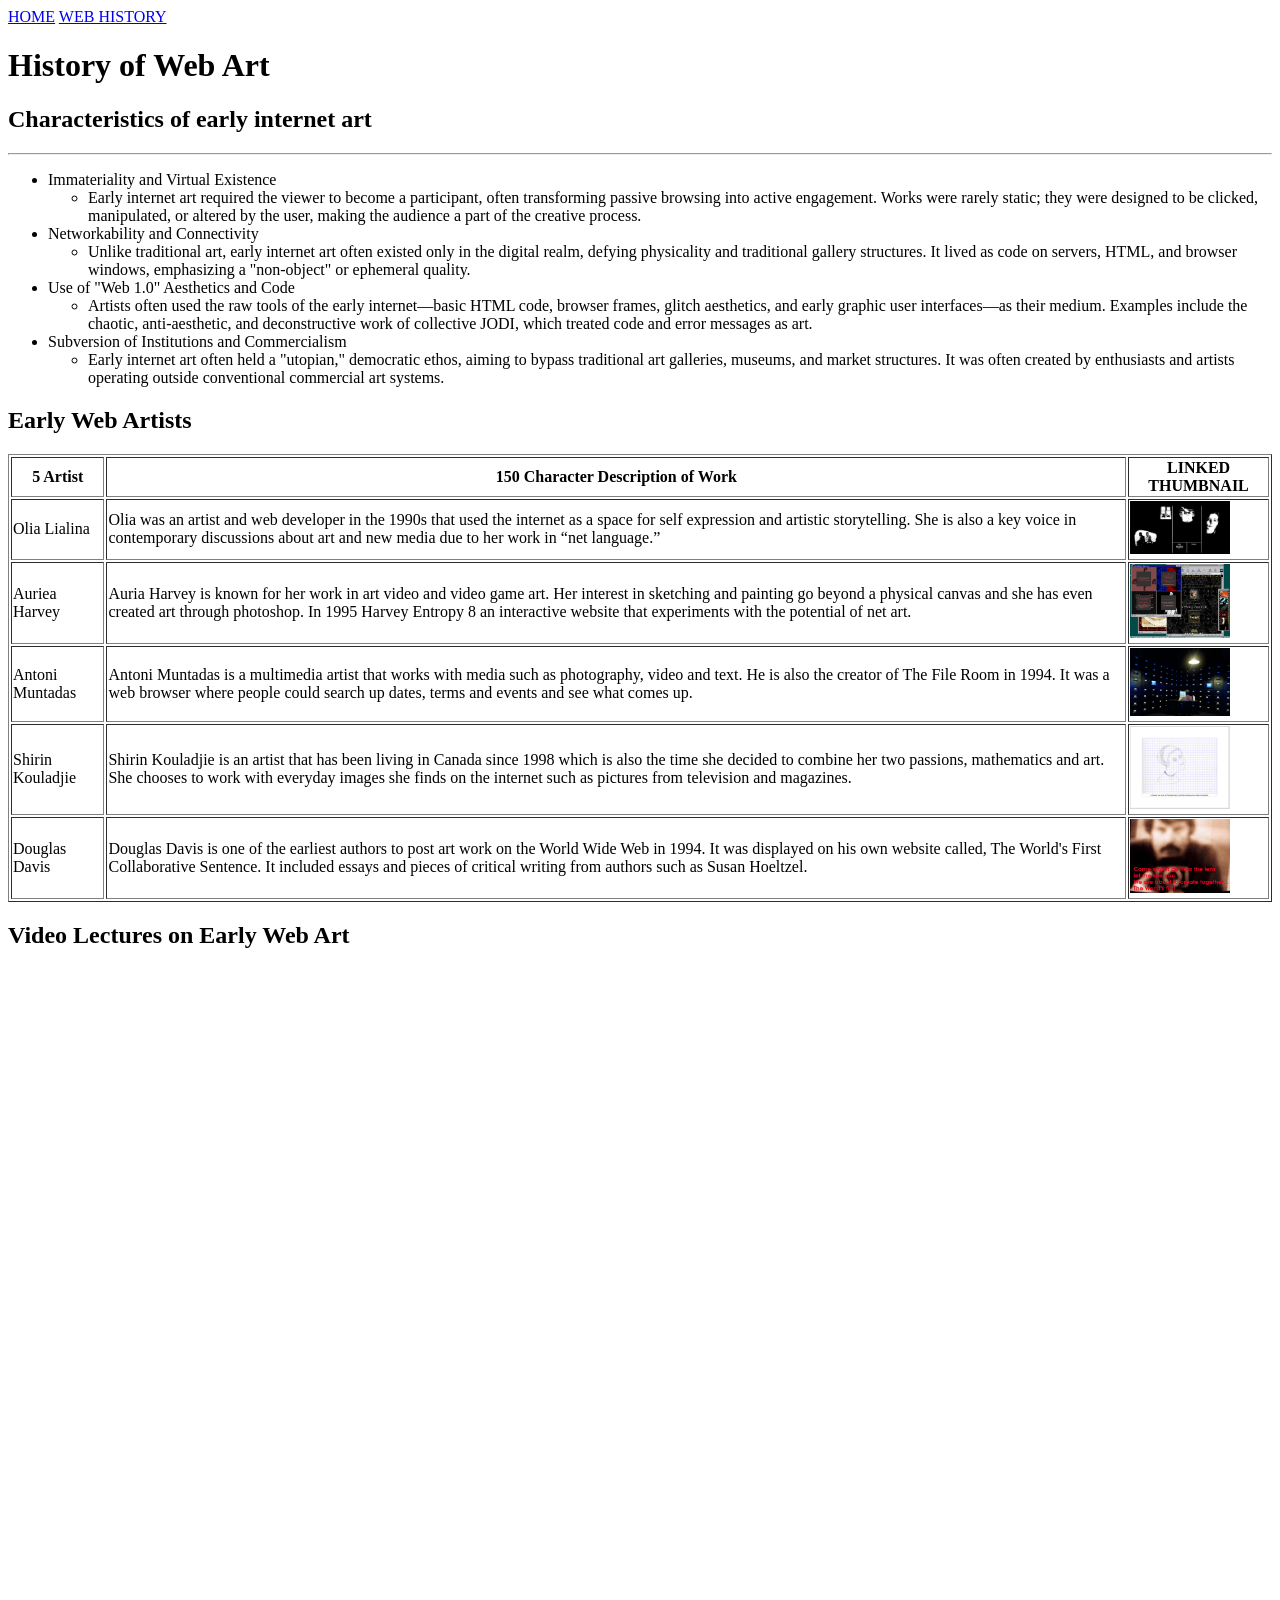
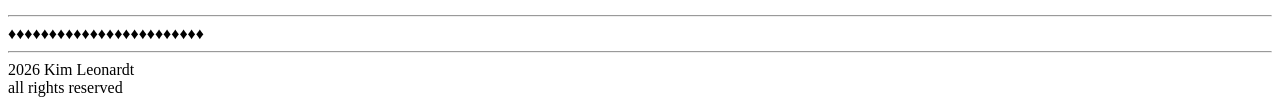
<file: session03/web-art-history.html>
<!DOCTYPE html>
<html>
<head>
<title>Kim Leonhardt - Web Art History</title>
</head>
<body>
        <nav>
                   <a href="index.html">HOME</a>
        <a href="web-history.html">WEB HISTORY</a>
        </nav>
<main>
        <header>
 		<h1>History of Web Art</h1>
                <h2>Characteristics of early internet art</h2>
        </header>
<hr>
        <ul>
                        
                <li>Immateriality and Virtual Existence
                        <ul>
                                <li>Early internet art required the viewer to become a participant, often transforming passive browsing into active engagement. Works were rarely static; they were designed to be clicked, manipulated, or altered by the user, making the audience a part of the creative process.</li>
                        </ul>

                </li>
                <li>Networkability and Connectivity

                        <ul>
                                <li>Unlike traditional art, early internet art often existed only in the digital realm, defying physicality and traditional gallery structures. It lived as code on servers, HTML, and browser windows, emphasizing a "non-object" or ephemeral quality.</li>
                        </ul>
                </li>
                <li>Use of "Web 1.0" Aesthetics and Code

                         <ul>
                                <li>Artists often used the raw tools of the early internet—basic HTML code, browser frames, glitch aesthetics, and early graphic user interfaces—as their medium. Examples include the chaotic, anti-aesthetic, and deconstructive work of collective JODI, which treated code and error messages as art.</li>
                        </ul>

                </li>
                <li>Subversion of Institutions and Commercialism

                          <ul>
                                <li>Early internet art often held a "utopian," democratic ethos, aiming to bypass traditional art galleries, museums, and market structures. It was often created by enthusiasts and artists operating outside conventional commercial art systems.</li>
                        </ul>
                 </li>

        </ul>
 	
  <h2>Early Web Artists</h2>
  <table border=1>
          <tr>
                  <th>5 Artist</th>
                  <th>150 Character Description of Work</th>
                  <th>LINKED THUMBNAIL</th>
          </tr>

        <tr>
                <td>Olia Lialina</td>

                <td>Olia was an artist and web developer in the 1990s that used the internet as a space for self expression and artistic storytelling. She is also a key voice in contemporary discussions about art and new media due to her work in “net language.” </td>
        <td>
               <a href="https://en.wikipedia.org/wiki/My_Boyfriend_Came_Back_from_the_War" target="_blank">
                <img src="images/Olia Lialina.png" width="100"> 
                </a>
                
        </td>
        </tr>
        <tr>
                <td>Auriea Harvey</td>

                <td>Auria Harvey is known for her work in art video and video game art. Her interest in sketching and painting go beyond a physical canvas and she has even created art through photoshop. In 1995 Harvey Entropy 8 an interactive website that experiments with the potential of net art. 
</td>
        <td>
               <a href="https://emulators.rhizome.org/Q16156" target="_blank">
                <img src="images/Auriea Harvey.png" width="100"> 
                </a>
                
        </td>
        </tr>
        <tr>
                <td> Antoni Muntadas</td>

                <td> Antoni Muntadas is a multimedia artist that works with media such as photography, video and text. He is also the creator of The File Room in 1994. It was a web browser where people could search up dates, terms and events and see what comes up. </td>
        <td>
               <a href="https://sites.rhizome.org/anthology/theileroom.html" target="_blank">
                <img src="images/file room.png" width="100"> 
                </a>
                
        </td>
        </tr>
        </tr>
        <tr>
                <td>Shirin Kouladjie</td>

                <td>Shirin Kouladjie is an artist that has been living in Canada since 1998 which is also the time she decided to combine her two passions, mathematics and art. She chooses to work with everyday images she finds on the internet such as pictures from television and magazines.</td>
        <td>
               <a href="http://www.photomontage.com/" target="_blank">
                <img src="images/Shirin Kouladjie.png" width="100"> 
                </a>
                
        </td>
        </tr>
        <tr>
                <td>Douglas Davis</td>

                <td>Douglas Davis is one of the earliest authors to post art work on the World Wide Web in 1994. It was displayed on his own website called, The World's First Collaborative Sentence. It included essays and pieces of critical writing from authors such as Susan Hoeltzel.</td>
        <td>
               <a href="https://artport.whitney.org/collection/DouglasDavis/live/" target="_blank">
                <img src="images/Davis Douglas.png" width="100"> 
                </a>
                
        </td>
        </tr>
  </table>
        <h2>Video Lectures on Early Web Art</h2>
        
        
<iframe width="560" height="315" src="https://www.youtube.com/embed/H80me7a9GfE?si=bweKfvWM6NOWQdXN" title="YouTube video player" frameborder="0" allow="accelerometer; autoplay; clipboard-write; encrypted-media; gyroscope; picture-in-picture; web-share" referrerpolicy="strict-origin-when-cross-origin" allowfullscreen></iframe>

<iframe width="560" height="315" src="https://www.youtube.com/embed/IBHcKspN1cU?si=NP6mPRTAo3phLjh0" title="YouTube video player" frameborder="0" allow="accelerometer; autoplay; clipboard-write; encrypted-media; gyroscope; picture-in-picture; web-share" referrerpolicy="strict-origin-when-cross-origin" allowfullscreen></iframe>

<iframe width="560" height="315" src="https://www.youtube.com/embed/DtV9wY5Z_r8?si=pO__1B83KRnrfhai" title="YouTube video player" frameborder="0" allow="accelerometer; autoplay; clipboard-write; encrypted-media; gyroscope; picture-in-picture; web-share" referrerpolicy="strict-origin-when-cross-origin" allowfullscreen></iframe>

<iframe width="560" height="315" src="https://www.youtube.com/embed/6HYLLYkcapw?si=ggdzt4VX35O1DjL0" title="YouTube video player" frameborder="0" allow="accelerometer; autoplay; clipboard-write; encrypted-media; gyroscope; picture-in-picture; web-share" referrerpolicy="strict-origin-when-cross-origin" allowfullscreen></iframe>


<hr> 
</main>



&diams;&diams;&diams;&diams;&diams;&diams;&diams;&diams;&diams;&diams;&diams;&diams;&diams;&diams;&diams;&diams;&diams;&diams;&diams;&diams;&diams;&diams;&diams;&diams;


<hr>

2026 Kim Leonardt <br>
all rights reserved



</body>
</html>
</file>
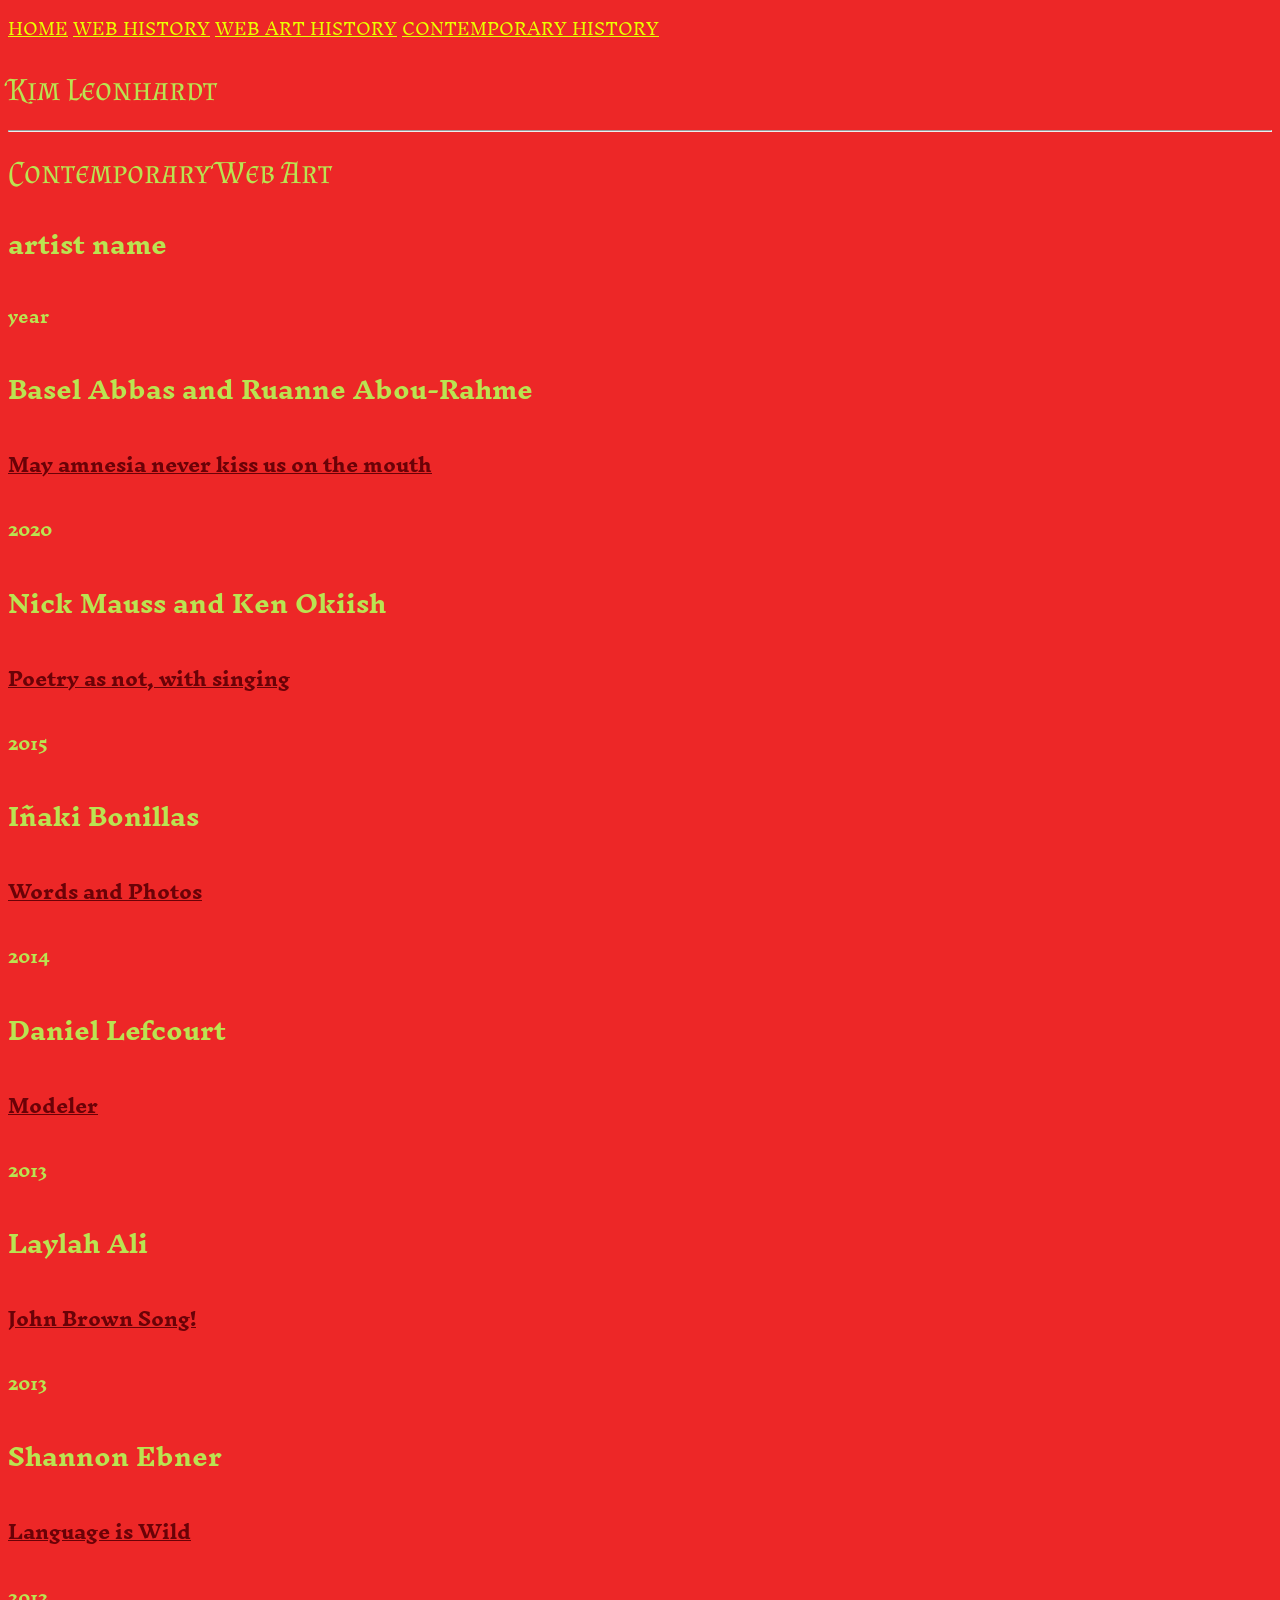
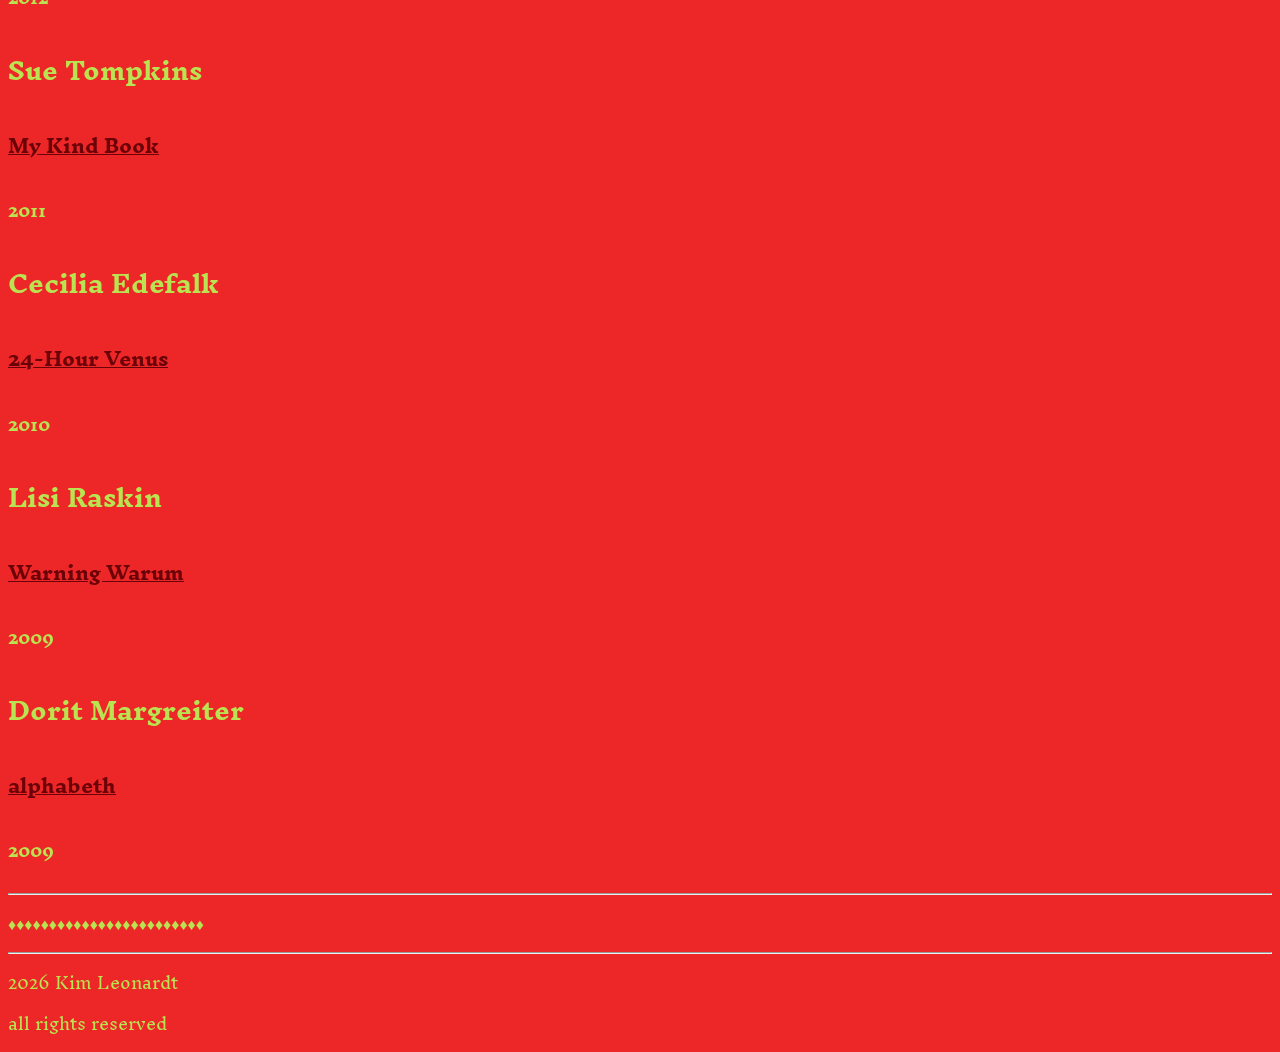
<file: session04/contemporary-web-art.html>
<!DOCTYPE html>
<html>
<head>
<title>Kim Leonhardt - Web Art History</title>
<link rel="preconnect" href="https://fonts.googleapis.com">
<link rel="preconnect" href="https://fonts.gstatic.com" crossorigin>
<link href="https://fonts.googleapis.com/css2?family=Inknut+Antiqua:wght@300;400;500;600;700;800;900&display=swap" rel="stylesheet">

<link rel="preconnect" href="https://fonts.googleapis.com">
<link rel="preconnect" href="https://fonts.gstatic.com" crossorigin>
<link href="https://fonts.googleapis.com/css2?family=Almendra+SC&display=swap" rel="stylesheet"> 

<link rel="stylesheet" href="styles.css">
</head>

<body>

        <nav>
                   <a href="index.html">HOME</a>
                   <a href="web-history.html">WEB HISTORY</a>
                    <a href="web-art-history.html">WEB ART HISTORY</a>
                    <a href="contemporary-web-art.html">CONTEMPORARY HISTORY</a>
        </nav>


        <header>
 		<h1>Kim Leonhardt</h1>
</header>
<hr>
<main>
        <h1>Contemporary Web Art</h1>

        <h2>artist name</h2>
        <h3> <a href="" website name></a></h3>
        <h4>year</h4>
        

        <h2>Basel Abbas and Ruanne Abou-Rahme</h2>
        <h3><a href="https://www.diaart.org/program/artistswebprojects/may-amnesia-never-kiss-us-on-the-mouth-web-project" target="_blank">May amnesia never kiss us on the mouth</a></h3>
        <h4>2020</h4>

        <h2>Nick Mauss and Ken Okiish</h2>
        <h3><a href="https://www.diaart.org/program/artistswebprojects/nick-mauss-and-ken-okiishi-poetry-as-not-with-singing-web-project" target="_blank">Poetry as not, with singing</a></h3>
        <h4>2015</h4>

          <h2>Iñaki Bonillas</h2>
        <h3><a href="https://www.diaart.org/program/artistswebprojects/iaki-bonillas-words-and-photos-web-project" target="_blank">Words and Photos</a></h3>
        <h4>2014</h4>

          <h2>Daniel Lefcourt</h2>
        <h3><a href="https://www.diaart.org/program/artistswebprojects/daniel-lefcourt-modeler-web-project" target="_blank">Modeler</a></h3>
        <h4>2013</h4>

          <h2>Laylah Ali</h2>
        <h3><a href="https://www.diaart.org/program/artistswebprojects/laylah-alijohn-brown-song-web-project" target="_blank">John Brown Song!</a></h3>
        <h4>2013</h4>

          <h2>Shannon Ebner</h2>
        <h3><a href="https://www.diaart.org/program/artistswebprojects/shannon-ebner-language-is-wild-web-project" target="_blank">Language is Wild</a></h3>
        <h4>2012</h4>

          <h2>Sue Tompkins</h2>
        <h3><a href="https://www.diaart.org/program/artistswebprojects/sue-tompkins-my-kind-book-web-project" target="_blank">My Kind Book</a></h3>
        <h4>2011</h4>

          <h2>Cecilia Edefalk</h2>
        <h3><a href="https://www.diaart.org/program/artistswebprojects/cecilia-edefalk-24-hour-venus-web-project" target="_blank">24-Hour Venus</a></h3>
        <h4>2010</h4>

          <h2>Lisi Raskin</h2>
        <h3><a href="https://www.diaart.org/program/artistswebprojects/lisi-raskin-warning-warum-web-project" target="_blank">Warning Warum</a></h3>
        <h4>2009</h4>

          <h2>Dorit Margreiter</h2>
        <h3><a href="https://www.diaart.org/program/artistswebprojects/dorit-margreiteralphabeth-web-project" target="_blank">alphabeth</a></h3>
        <h4>2009</h4>
</main>

<hr>



&diams;&diams;&diams;&diams;&diams;&diams;&diams;&diams;&diams;&diams;&diams;&diams;&diams;&diams;&diams;&diams;&diams;&diams;&diams;&diams;&diams;&diams;&diams;&diams;


<hr>

2026 Kim Leonardt <br>
all rights reserved



</body>
</html>
</file>
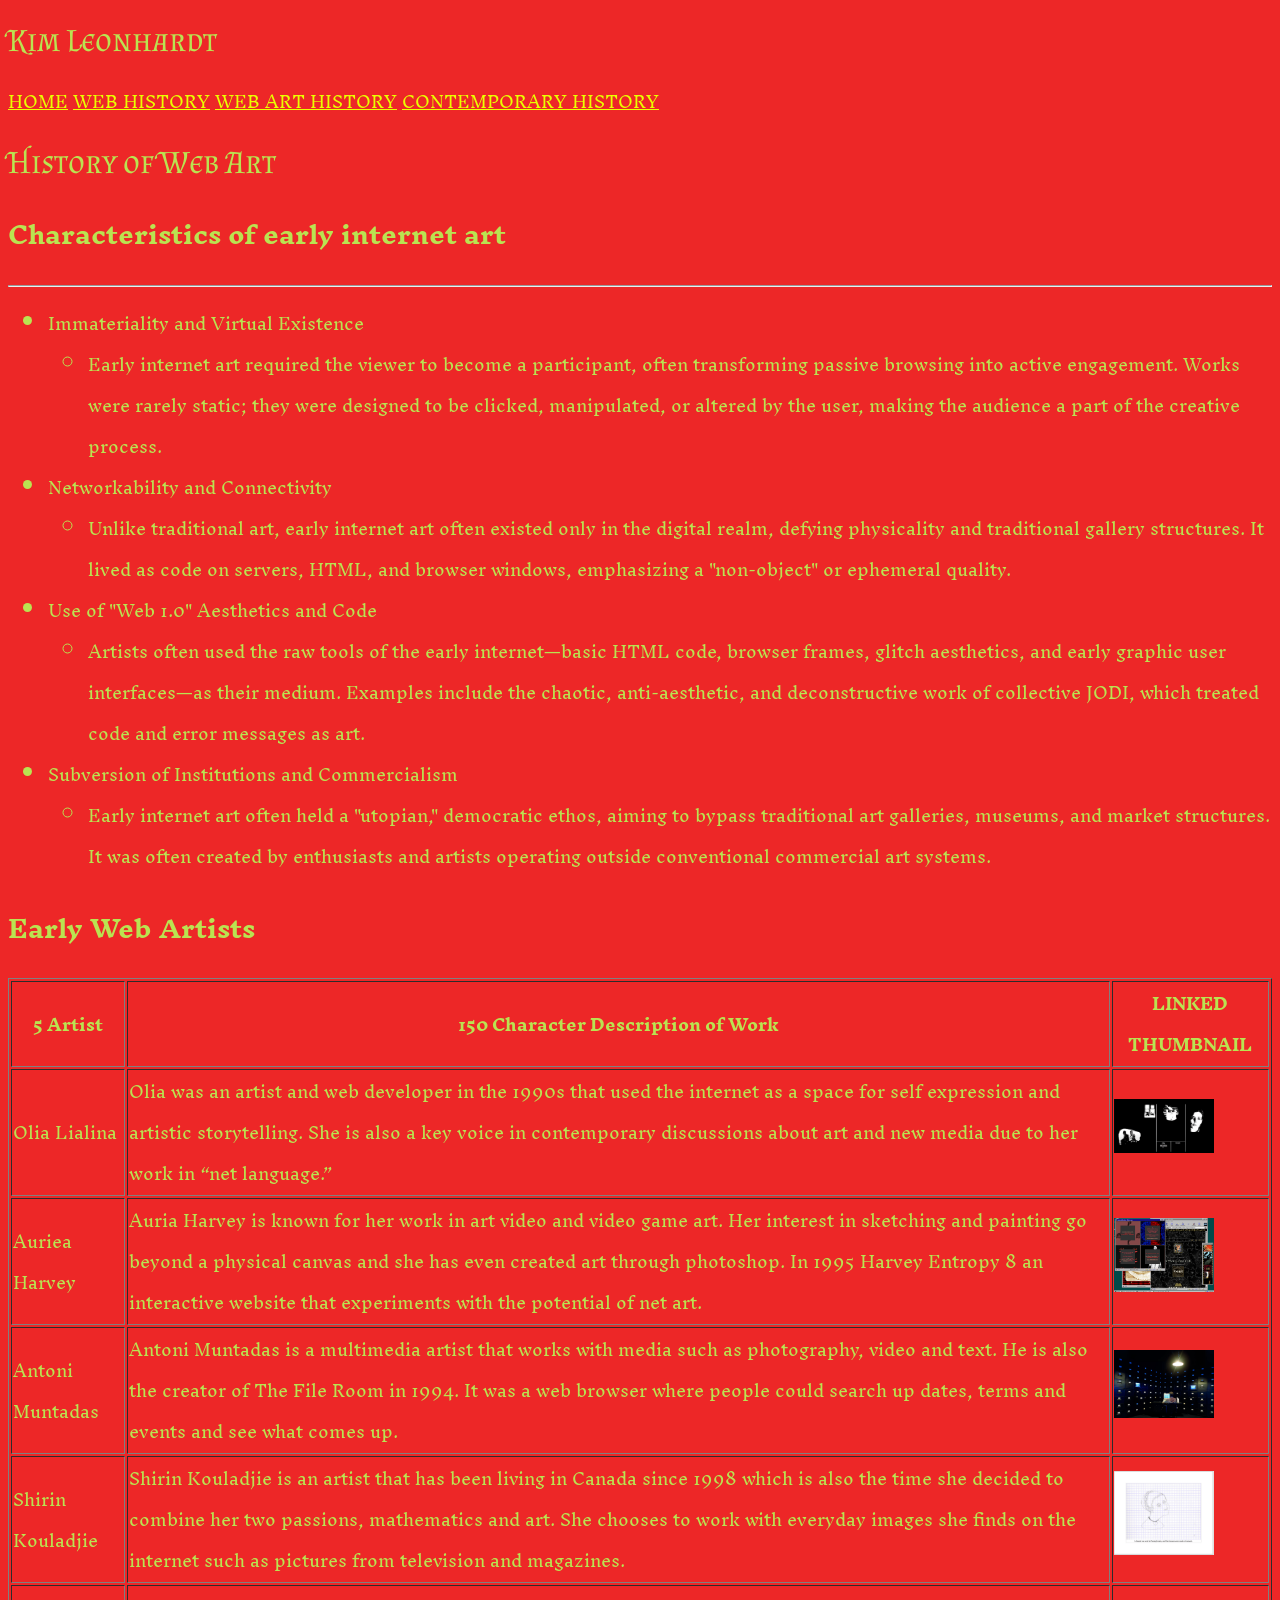
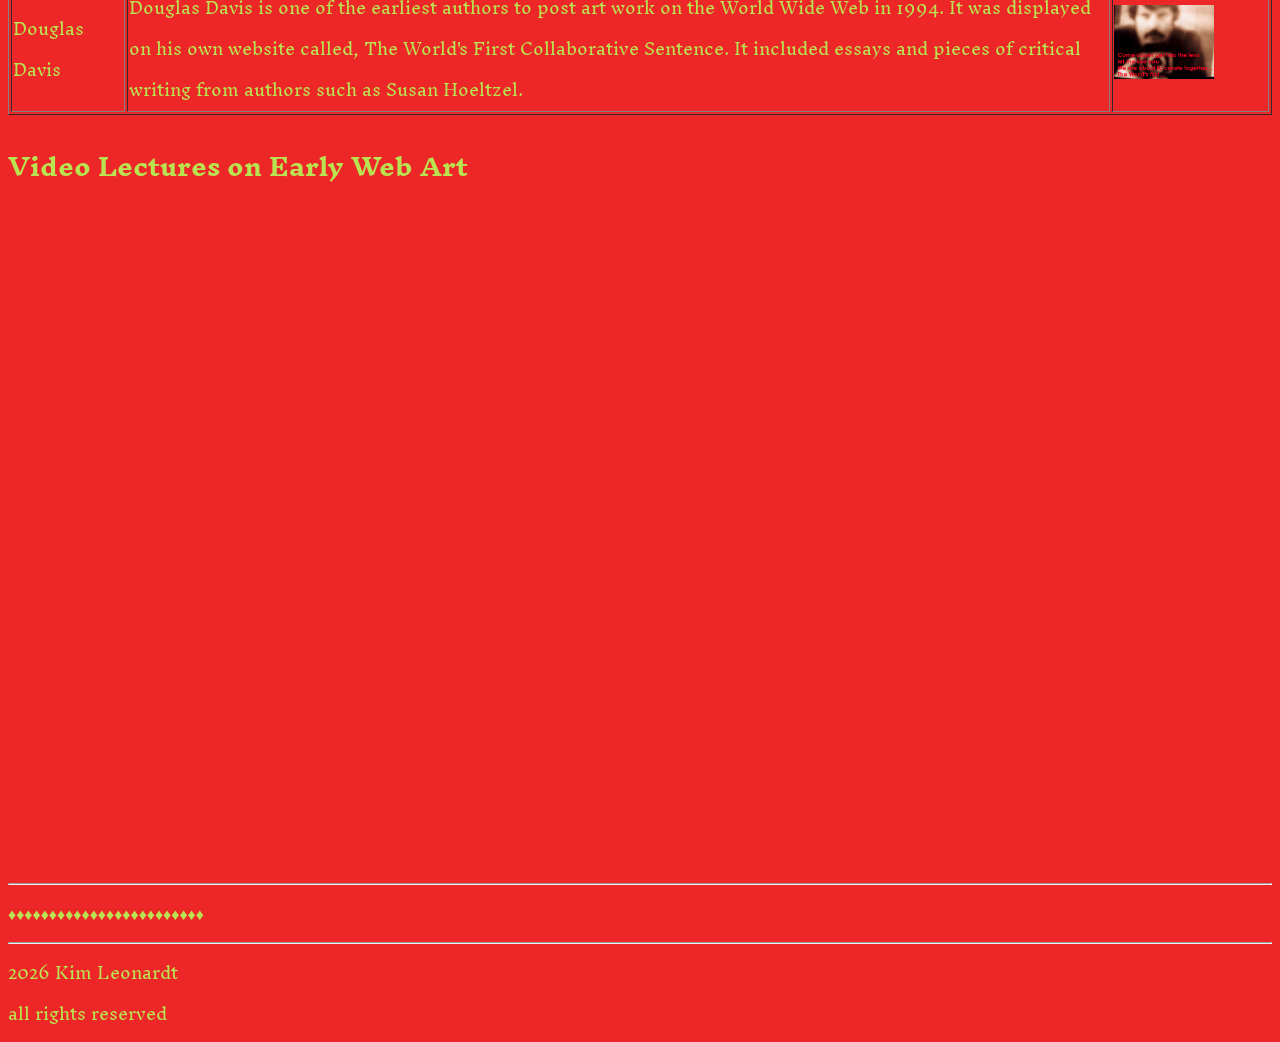
<file: session04/web-art-history.html>
<!DOCTYPE html>
<html>
<head>
<title>Kim Leonhardt - Web Art History</title>
<link rel="stylesheet" href="styles.css">
<link rel="preconnect" href="https://fonts.googleapis.com">
<link rel="preconnect" href="https://fonts.gstatic.com" crossorigin>
<link href="https://fonts.googleapis.com/css2?family=Inknut+Antiqua:wght@300;400;500;600;700;800;900&display=swap" rel="stylesheet">

<link rel="preconnect" href="https://fonts.googleapis.com">
<link rel="preconnect" href="https://fonts.gstatic.com" crossorigin>
<link href="https://fonts.googleapis.com/css2?family=Almendra+SC&display=swap" rel="stylesheet"> 
</head>
<body>
<header>
 		<h1>Kim Leonhardt</h1>
</header>
         <nav>
                   <a href="index.html">HOME</a>
                   <a href="web-history.html">WEB HISTORY</a>
                    <a href="web-art-history.html">WEB ART HISTORY</a>
                    <a href="contemporary-web-art.html">CONTEMPORARY HISTORY</a>
        </nav>

 	
<main>
        <header>
 		<h1>History of Web Art</h1>
                <h2>Characteristics of early internet art</h2>
        </header>
<hr>
        <ul>
                        
                <li>Immateriality and Virtual Existence
                        <ul>
                                <li>Early internet art required the viewer to become a participant, often transforming passive browsing into active engagement. Works were rarely static; they were designed to be clicked, manipulated, or altered by the user, making the audience a part of the creative process.</li>
                        </ul>

                </li>
                <li>Networkability and Connectivity

                        <ul>
                                <li>Unlike traditional art, early internet art often existed only in the digital realm, defying physicality and traditional gallery structures. It lived as code on servers, HTML, and browser windows, emphasizing a "non-object" or ephemeral quality.</li>
                        </ul>
                </li>
                <li>Use of "Web 1.0" Aesthetics and Code

                         <ul>
                                <li>Artists often used the raw tools of the early internet—basic HTML code, browser frames, glitch aesthetics, and early graphic user interfaces—as their medium. Examples include the chaotic, anti-aesthetic, and deconstructive work of collective JODI, which treated code and error messages as art.</li>
                        </ul>

                </li>
                <li>Subversion of Institutions and Commercialism

                          <ul>
                                <li>Early internet art often held a "utopian," democratic ethos, aiming to bypass traditional art galleries, museums, and market structures. It was often created by enthusiasts and artists operating outside conventional commercial art systems.</li>
                        </ul>
                 </li>

        </ul>
 	
  <h2>Early Web Artists</h2>
  <table border=1>
          <tr>
                  <th>5 Artist</th>
                  <th>150 Character Description of Work</th>
                  <th>LINKED THUMBNAIL</th>
          </tr>

        <tr>
                <td>Olia Lialina</td>

                <td>Olia was an artist and web developer in the 1990s that used the internet as a space for self expression and artistic storytelling. She is also a key voice in contemporary discussions about art and new media due to her work in “net language.” </td>
        <td>
               <a href="https://en.wikipedia.org/wiki/My_Boyfriend_Came_Back_from_the_War" target="_blank">
                <img src="images/Olia Lialina.png" width="100"> 
                </a>
                
        </td>
        </tr>
        <tr>
                <td>Auriea Harvey</td>

                <td>Auria Harvey is known for her work in art video and video game art. Her interest in sketching and painting go beyond a physical canvas and she has even created art through photoshop. In 1995 Harvey Entropy 8 an interactive website that experiments with the potential of net art. 
</td>
        <td>
               <a href="https://emulators.rhizome.org/Q16156" target="_blank">
                <img src="images/Auriea Harvey.png" width="100"> 
                </a>
                
        </td>
        </tr>
        <tr>
                <td> Antoni Muntadas</td>

                <td> Antoni Muntadas is a multimedia artist that works with media such as photography, video and text. He is also the creator of The File Room in 1994. It was a web browser where people could search up dates, terms and events and see what comes up. </td>
        <td>
               <a href="https://sites.rhizome.org/anthology/theileroom.html" target="_blank">
                <img src="images/file room.png" width="100"> 
                </a>
                
        </td>
        </tr>
        </tr>
        <tr>
                <td>Shirin Kouladjie</td>

                <td>Shirin Kouladjie is an artist that has been living in Canada since 1998 which is also the time she decided to combine her two passions, mathematics and art. She chooses to work with everyday images she finds on the internet such as pictures from television and magazines.</td>
        <td>
               <a href="http://www.photomontage.com/" target="_blank">
                <img src="images/Shirin Kouladjie.png" width="100"> 
                </a>
                
        </td>
        </tr>
        <tr>
                <td>Douglas Davis</td>

                <td>Douglas Davis is one of the earliest authors to post art work on the World Wide Web in 1994. It was displayed on his own website called, The World's First Collaborative Sentence. It included essays and pieces of critical writing from authors such as Susan Hoeltzel.</td>
        <td>
               <a href="https://artport.whitney.org/collection/DouglasDavis/live/" target="_blank">
                <img src="images/Davis Douglas.png" width="100"> 
                </a>
                
        </td>
        </tr>
  </table>
        <h2>Video Lectures on Early Web Art</h2>
        
        
<iframe width="560" height="315" src="https://www.youtube.com/embed/H80me7a9GfE?si=bweKfvWM6NOWQdXN" title="YouTube video player" frameborder="0" allow="accelerometer; autoplay; clipboard-write; encrypted-media; gyroscope; picture-in-picture; web-share" referrerpolicy="strict-origin-when-cross-origin" allowfullscreen></iframe>

<iframe width="560" height="315" src="https://www.youtube.com/embed/IBHcKspN1cU?si=NP6mPRTAo3phLjh0" title="YouTube video player" frameborder="0" allow="accelerometer; autoplay; clipboard-write; encrypted-media; gyroscope; picture-in-picture; web-share" referrerpolicy="strict-origin-when-cross-origin" allowfullscreen></iframe>

<iframe width="560" height="315" src="https://www.youtube.com/embed/DtV9wY5Z_r8?si=pO__1B83KRnrfhai" title="YouTube video player" frameborder="0" allow="accelerometer; autoplay; clipboard-write; encrypted-media; gyroscope; picture-in-picture; web-share" referrerpolicy="strict-origin-when-cross-origin" allowfullscreen></iframe>

<iframe width="560" height="315" src="https://www.youtube.com/embed/6HYLLYkcapw?si=ggdzt4VX35O1DjL0" title="YouTube video player" frameborder="0" allow="accelerometer; autoplay; clipboard-write; encrypted-media; gyroscope; picture-in-picture; web-share" referrerpolicy="strict-origin-when-cross-origin" allowfullscreen></iframe>


<hr> 
</main>



&diams;&diams;&diams;&diams;&diams;&diams;&diams;&diams;&diams;&diams;&diams;&diams;&diams;&diams;&diams;&diams;&diams;&diams;&diams;&diams;&diams;&diams;&diams;&diams;


<hr>

2026 Kim Leonardt <br>
all rights reserved



</body>
</html>
</file>
<file: JavaScript Example 2/styles.css>
body {
	font-family: helvetica, arial, sans-serif;
}

h1 {
	color: #3a241d;
	text-align: center;
	font-family: cursive
}


#left-container {
	left: 0px;
}

#right-container {
	right: 0px;
}

.container {
	background-color: #fdfdfa;
	width: 15%;
	top: 0px;
	position: absolute;
	height: 100%;
	padding: 10px;
}

.plant-holder {
	position: relative;
	height: 13%;
	left: -10px;
}

.candy {
	position: absolute;
	max-width: 150%;
	max-height: 150%;
	z-index: 2;
}


.pumpkin {
	position: absolute;
	max-width: 100%;
	max-height: 100%;
	z-index: 2;
}

.pumpkin-holder {
	position: relative;
	height: 13%;
	left: -10px;
}

.jar-walls {
	height: 80%;
	width: 60%;
	background: #da741a;
	border-radius: 11rem;
	position: absolute;
	bottom: 0.5%;
	left: 20%;
	opacity: 1;
	z-index: 1;
}

.jar-top {
	width: 30%;
	height: 5%;
	background: #502a09;
	position: absolute;
	bottom: 80.5%;
	left: 35%;
	opacity: 1;
	z-index: 1;
}

.jar-bottom {
	width: 30%;
	height: 2%;
	background:  #502a09;
	position: absolute;
	bottom: 0%;
	left: 35%;
	opacity: 1;
}
</file>
<file: leonhardt midterm/styles.css>
/* border-box fix */
html {
  box-sizing: border-box;
}

*,
*:before,
*:after {
  box-sizing: inherit;
}
a {
  color: #ff4500; /* Changes the link to orange-red */
  text-decoration: none; /* Optional: removes the default underline */
}

p {
  color: #d2b7b7; 
}



h1,
h2,
h3,
h4,
h5 {
  text-transform: uppercase;
}

.wrapper {
  background: #e7d4c5;
  /* grid layout parent */
  display: grid;
  /* create 12 col layout */
  grid-template-columns: repeat(12, minmax(0, 1fr));
  width: 80%;
  margin: 0 auto;
  border: #022d1c;
}

/* padding on immediate children of wrapper */
.wrapper>* {
  padding: 20px;
}

header {
  background: #8f0f31;
  /* span all 12 cols*/
  grid-column: 1 / 13;
}


main {
  background: #FFB642;
  /* span 6 cols */
  grid-column: 5 / 10;
}

nav {
  background: #FF5542;
  /* span 3 cols */
  grid-column: 1 / 4;
}

aside {
  background: #FF5542;
  /* span 3 cols */
  grid-column: 10 / 13;
}

img{

  padding-right: 0px;
  margin: 0px;
}

/* span 2 rows */
main,
nav,
aside {
  grid-row: 2 / 4;
}




div.col-3b {
  background-color: #022d1c;
  border: solid #064d2a 40px;
  grid-column: 10 / 13;
}

footer {
  background: #258a4c;
  /* span all 12 cols*/
  grid-column: 1 / 13;
}

body {
	background-color: #03422d;
	padding: 0px;
	margin: 0px;
}

div.container {
  width: 90%;
  margin: 0px auto;
  background-color: seagreen;
}

header, nav, main, aside, footer {
	padding: 15px;
}

header {
  background-color: #21a79c;
}


nav {
	background-color: #025b30;
	position: sticky;
	top: 0;
	z-index: 999;

  display: flex;
  flex-direction: column;   /* Stacks items vertically */
  align-items: flex-start;  /* Aligns items tightly to the left */
}

nav ul {
	padding: 9px;
	margin: 10px;
}
nav ul li {
	display: inline-block;
	background-color: #d2ed1d;
	width: 100px;
	text-align: center;
	padding: 10px 0px;
	margin: 0px 20px 0px 0px;
	border: solid 1px #5C1F3E;
}
/* END NAV STYLES */

main {
  background-color: #b34e06;
  float:left;
  width: 90%;
  height: 10;
}

main div.description img.thumbnail {
	width: 100px;
	border: solid 10px #077c3f;
	float: left;
	margin: 0px 15px 5px 0px;
}

main div.description {
  margin-bottom: 40px;
  /* border: solid 10px #000; */
}

div.buttonAbsolute {
	background-color: rgb(4, 66, 54);
	position: absolute;
	top: 2px;
	right:150px;
	padding: 20px;
	border-radius: 125px;
	z-index: 4;
	opacity: 0.6;
	width: 130px;
	text-align: center;
	
}

div.buttonAbsolute2 {
	background-color: orange;
	position: absolute;
	top: 2px;
	right:260px;
	border-radius: 200px;
	padding: 20px;
	z-index: 3;
	width: 100px;
	height: 100px;
	text-align: center;
}

/* VIEW GALLERY BUTTON */
div.buttonRelative {
	background-color: rgb(3, 66, 60);
	position: relative;
	left: 15px;
	width: 170px;
	padding: 20px;
	z-index: 998;
}

aside {
  background-color: rgb(35, 129, 102);
  float:right;
  width: 100%;
}
div {
  width: 100px;
  height: 100px;
  background-color: rgb(2, 79, 55);
  position: relative;
  animation-name: myAnimation;
  animation-duration: 4s;
  animation-direction: reverse;  
}



@keyframes myAnimation {
  0%   {background-color:red; left:0px; top:0px;}
  25%  {background-color:yellow; left:200px; top:0px;}
  50%  {background-color:blue; left:200px; top:200px;}
  75%  {background-color:green; left:0px; top:200px;}
  100% {background-color:red; left:0px; top:0px;}
}
</file>
<file: session04/styles.css>
body{
background:rgb(237, 39, 39);
color:rgb(186, 227, 81);
font-family: "Inknut Antiqua", serif;
  font-weight: 300;
  font-style: normal;

}

h1{
  font-family: "Almendra SC", serif;
  font-weight: 400;
  font-style: normal;
}
/* descendants selects*/
nav a {
    color: rgb(234, 255, 0);
}

main a {
    color: rgb(106, 2, 7);
}
</file>
<file: session05/styles.css>
body{
background:#332728;
color:rgb(186, 227, 81);
font-family: "Inknut Antiqua", serif;
  font-weight: 300;
  font-style: normal;

}

h1{
  font-family: "Almendra SC", serif;
  font-weight: 400;
  font-style: normal;
}
/* descendants selects*/
nav a {
    color: rgb(186, 227, 81);
    text-decoration: none;
    display: inline-block;
    background-color: #9C0022;
    padding: 10px;
    margin: 20px;
    border: 2px solid #331D1E;
    font-size: 16px;
}

#headerSection{
  background-color: #692E35;
  padding: 20px;
}
nav: a:hover {
  background-color:#150686;
  border-color: 2px solid #2cb262;
  font-size: 18px;
}
main a {
    color: rgb(106, 2, 7);
}

div.artistEntry {
   
    border: 10px dotted #9C2634;
    padding: 20px;
    margin: 100px;
    background-color: #692E35;

}

div.artistEntry img {
   
width: 100px;
height: 100px;
  margin: 20px;
  padding: 20px;
  background-color: #f00;
  border: 3px solid rgb(0, 255, 213);

}

h1, h2, h3, h4, h5, h6 {

  margin: 0px; 
  padding: 0px;

}
</file>
